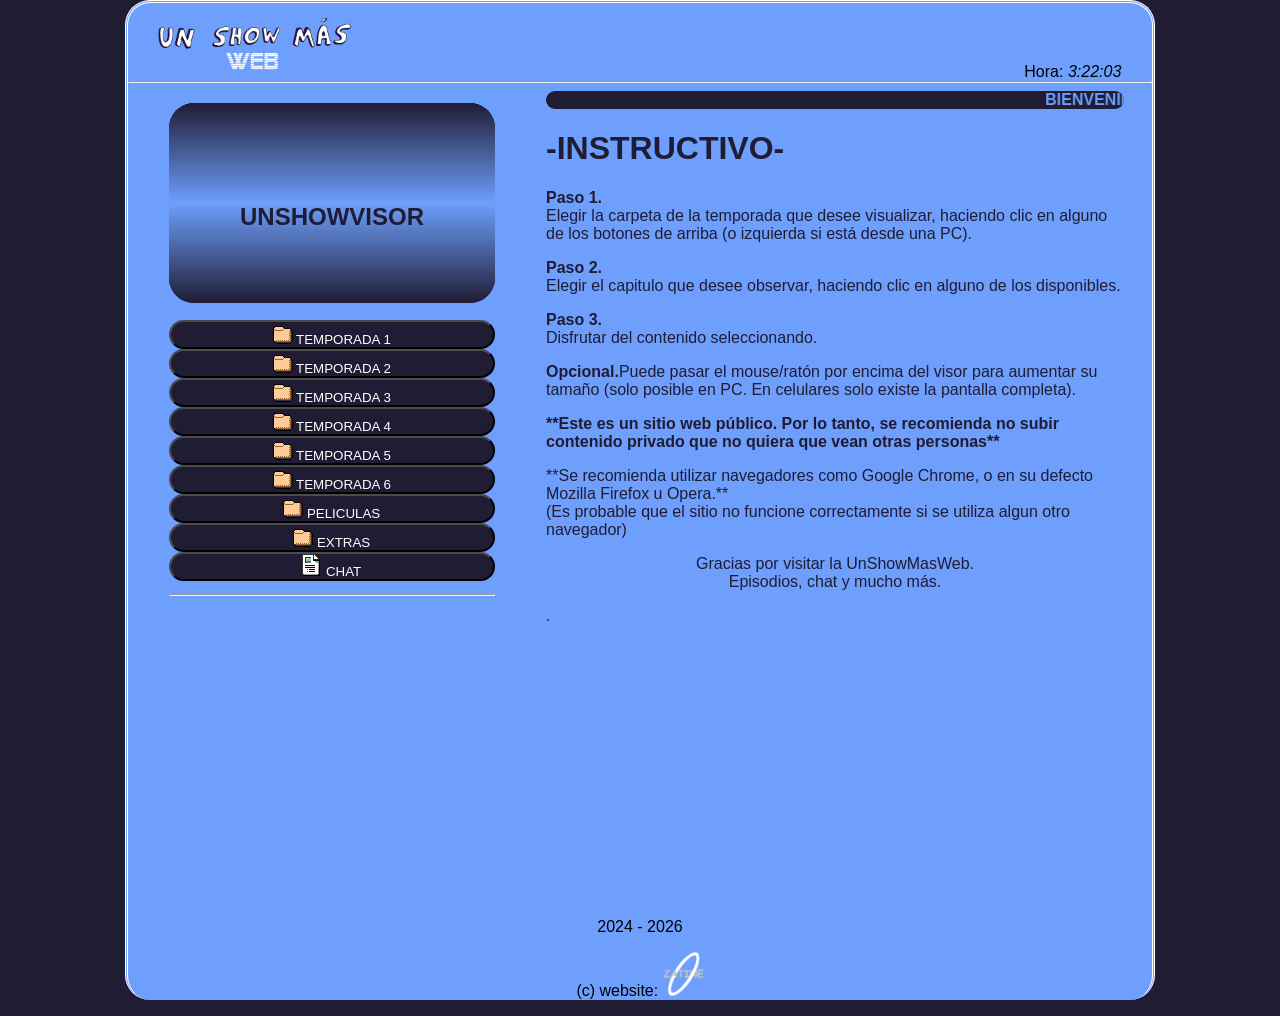
<file: index.html>
<!DOCTYPE html>
<html>
<head>
<meta charset="UTF-8">
<title>Un Show Mas Web - Episodios de la serie Un Show Mas - Web USM</title>
<link rel="shortcut icon" href="titulazo.png">
<link rel="stylesheet" type="text/css" href="style.css">

<meta name="author" content="Johan Gzz">
<meta name="description" content="Capitulos, episodios, videos, y más contenido de Un Show mas para ti.">
<meta name="viewport" content="width=device-width, initial-scale=1.0, maximum-scale=1.0, user-scalable=no">


</head>
<body class="cuerpo">
<div align="left" style="padding-left:3%;"><h1><img class="tituloprincipalh1" src="titulazo.png" title="Un Show Mas Web" alt="UnShowMasWeb"></h1></div>
<div align="right" style="padding-right:3%; margin-top:-3.1%;">Hora: <i id="reloj"></i></div>

<script type="text/javascript">
function startTime(){
today=new Date();
h=today.getHours();
m=today.getMinutes();
s=today.getSeconds();
m=checkTime(m);
s=checkTime(s);
document.getElementById('reloj').innerHTML=h+":"+m+":"+s;
t=setTimeout('startTime()',500);}
function checkTime(i)
{if (i<10) {i="0" + i;}return i;}
window.onload=function(){startTime();}
</script>

<hr/>


<div class="izquierdita">
<iframe id="miIframe" src="visor_texto.html" name="visor" class="visorazo" allowfullscreen>Tu navegador no soporta este contenido</iframe>
<nav>
<a class="botonesparaelegirelcontenidoaver" href="temps/temporada1.html" target="iframelista"><button style="margin-top:13px;" class="estilodelosbotonesparaelegirelcontenidoaver"><img src="fld.gif"> TEMPORADA 1</button></a>
<a class="botonesparaelegirelcontenidoaver" href="temps/temporada2.html" target="iframelista"><button class="estilodelosbotonesparaelegirelcontenidoaver"><img src="fld.gif"> TEMPORADA 2</button></a>
<a class="botonesparaelegirelcontenidoaver" href="temps/temporada3.html" target="iframelista"><button class="estilodelosbotonesparaelegirelcontenidoaver"><img src="fld.gif"> TEMPORADA 3</button></a>
<a class="botonesparaelegirelcontenidoaver" href="temps/temporada4.html" target="iframelista"><button class="estilodelosbotonesparaelegirelcontenidoaver"><img src="fld.gif"> TEMPORADA 4</button></a>
<a class="botonesparaelegirelcontenidoaver" href="temps/temporada5.html" target="iframelista"><button class="estilodelosbotonesparaelegirelcontenidoaver"><img src="fld.gif"> TEMPORADA 5</button></a>
<a class="botonesparaelegirelcontenidoaver" href="temps/temporada6.html" target="iframelista"><button class="estilodelosbotonesparaelegirelcontenidoaver"><img src="fld.gif"> TEMPORADA 6</button></a>
<a class="botonesparaelegirelcontenidoaver" href="temps/pelis.html" target="iframelista"><button class="estilodelosbotonesparaelegirelcontenidoaver"><img src="fld.gif"> PELICULAS</button></a>
<a class="botonesparaelegirelcontenidoaver" href="temps/musifondo.html" target="iframelista"><button class="estilodelosbotonesparaelegirelcontenidoaver"><img src="fld.gif"> EXTRAS</button></a>
<a class="botonesparaelegirelcontenidoaver" href="https://unshowmas.chatango.com/" target="iframelista"><button style="margin-bottom:13px;" class="estilodelosbotonesparaelegirelcontenidoaver"><img src="txt.gif"> CHAT</button></a>
</nav>
<hr>
</div>


<script>
        // Función para obtener parámetros de la URL
        function getParameterByName(name, url = window.location.href) {
            name = name.replace(/[\[\]]/g, '\\$&');
            let regex = new RegExp('[?&]' + name + '(=([^&#]*)|&|#|$)');
            let results = regex.exec(url);
            if (!results) return null;
            if (!results[2]) return '';
            return decodeURIComponent(results[2].replace(/\+/g, ' '));
        }

        // Obtener el parámetro "iframeUrl" de la URL
        let iframeUrl = getParameterByName('iframeUrl');

        // Si el parámetro existe, cambiar la URL del iframe
        if (iframeUrl) {
            document.getElementById('miIframe').src = iframeUrl;
        }
    </script>



<div class="derechita">
<iframe name="iframelista" class="iframequemuestralalista" src="instructivo.html"></iframe>
</div>

<p class="parrafoparaqueseacomodeelborde">2024 - <script>document.write(new Date().getFullYear())</script></p>
<p>(c) website: <img src="ovalozatine.png" width="4%"></p>
<script id="cid0020000371534469473" data-cfasync="false" async src="//st.chatango.com/js/gz/emb.js" style="width: 300px;height: 400px;">{"handle":"zatineorg","arch":"js","styles":{"a":"ff0000","b":100,"c":"ffffff","d":"ffffff","g":"0000ff","k":"ff0000","l":"ff0000","m":"ff0000","p":"10","q":"ff0000","r":100,"pos":"br","cv":1,"cvbg":"ff0000","cvw":300,"cvh":30,"sbc":"ff0000","surl":0,"ticker":1,"fwtickm":1}}</script>
</body>
</html>
</file>
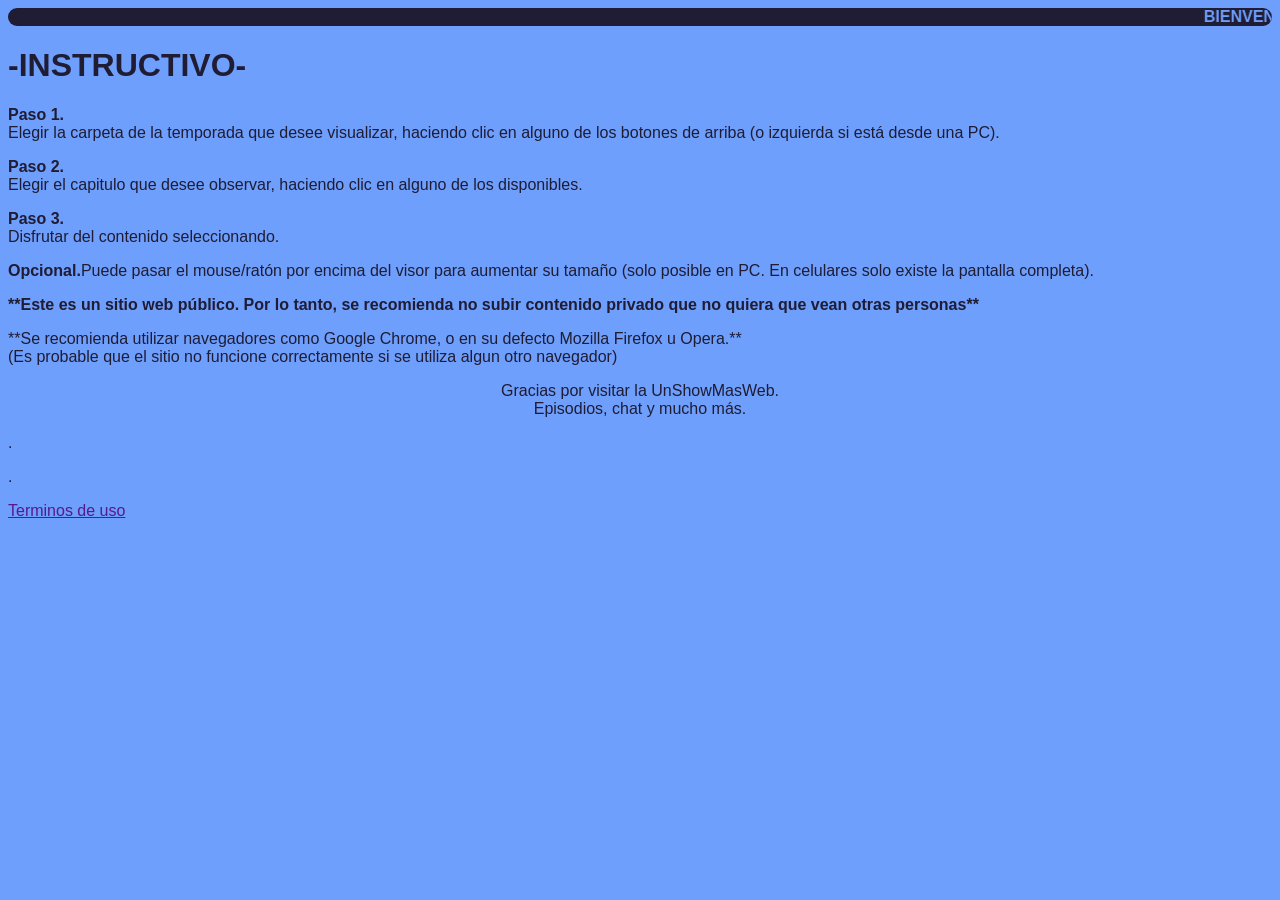
<file: instructivo.html>
<html>
<head>
</head>
<body style="background-color:#6e9ffc; font-family:arial; color:#1f1c34;">
<marquee bgcolor="#1f1c34" style="color:#6e9ffc; border-radius:25px;"><b>BIENVENIDO A LA WEB DE LA SERIE UN SHOW MAS</b></marquee>
<h1>-INSTRUCTIVO-</h1>


<p><b>Paso 1.</b><br>Elegir la carpeta de la temporada que desee visualizar, haciendo clic en alguno de los botones de arriba (o izquierda si está desde una PC).</p>
<p><b>Paso 2.</b><br>Elegir el capitulo que desee observar, haciendo clic en alguno de los disponibles.</p>
<p><b>Paso 3.</b><br>Disfrutar del contenido seleccionando.</p>
<p><b>Opcional.</b>Puede pasar el mouse/ratón por encima del visor para aumentar su tamaño (solo posible en PC. En celulares solo existe la pantalla completa).</p>

<p><b>**Este es un sitio web público. Por lo tanto, se recomienda no subir contenido privado que no quiera que vean otras personas**</b></p>
<p>**Se recomienda utilizar navegadores como Google Chrome, o en su defecto Mozilla Firefox u Opera.**<br>(Es probable que el sitio no funcione correctamente si se utiliza algun otro navegador)</p>
<center>
<p>Gracias por visitar la UnShowMasWeb.<br>Episodios, chat y mucho más.</p>
</center>
<p>.</p>
<p>.</p>
<p><a href="">Terminos de uso</a></p>
</body>
</html>
</file>
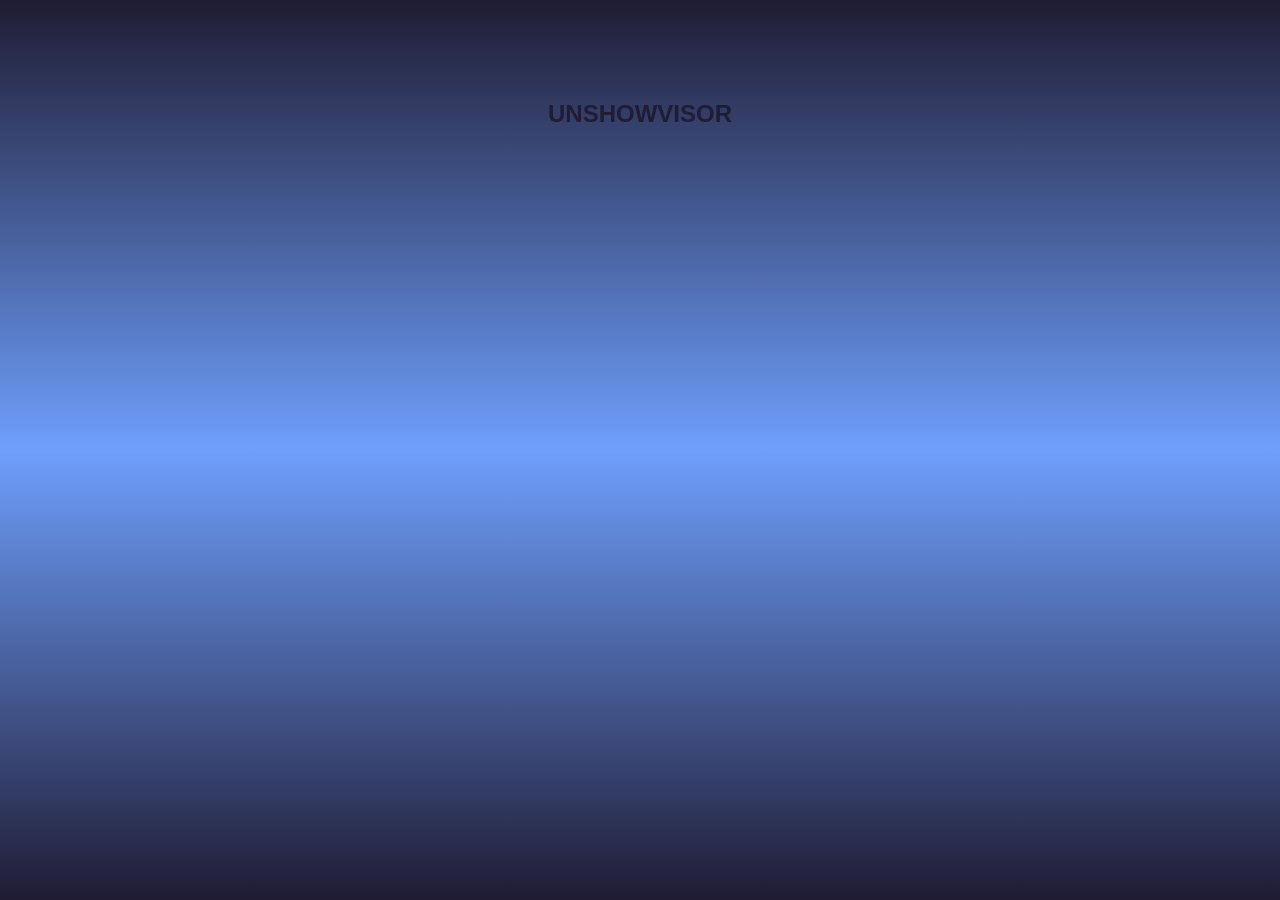
<file: visor_texto.html>
<html>
<head>
<style>
.divultimo + div{
visibility:hidden;
}

body{
background-image: linear-gradient(to bottom, #1F1C34, #6E9FFC, #1F1C34);

}
</style>
</head>
<body style="color:#1F1C34; font-family:arial; background-color:black;">
<center>
<br>
<br>
<br>
<br>
<h2>UNSHOWVISOR</h2>
</center>

<!-- div paraquitar la publici de 00 -->
<div class="divultimo"></div>
</body>
</html>
</file>
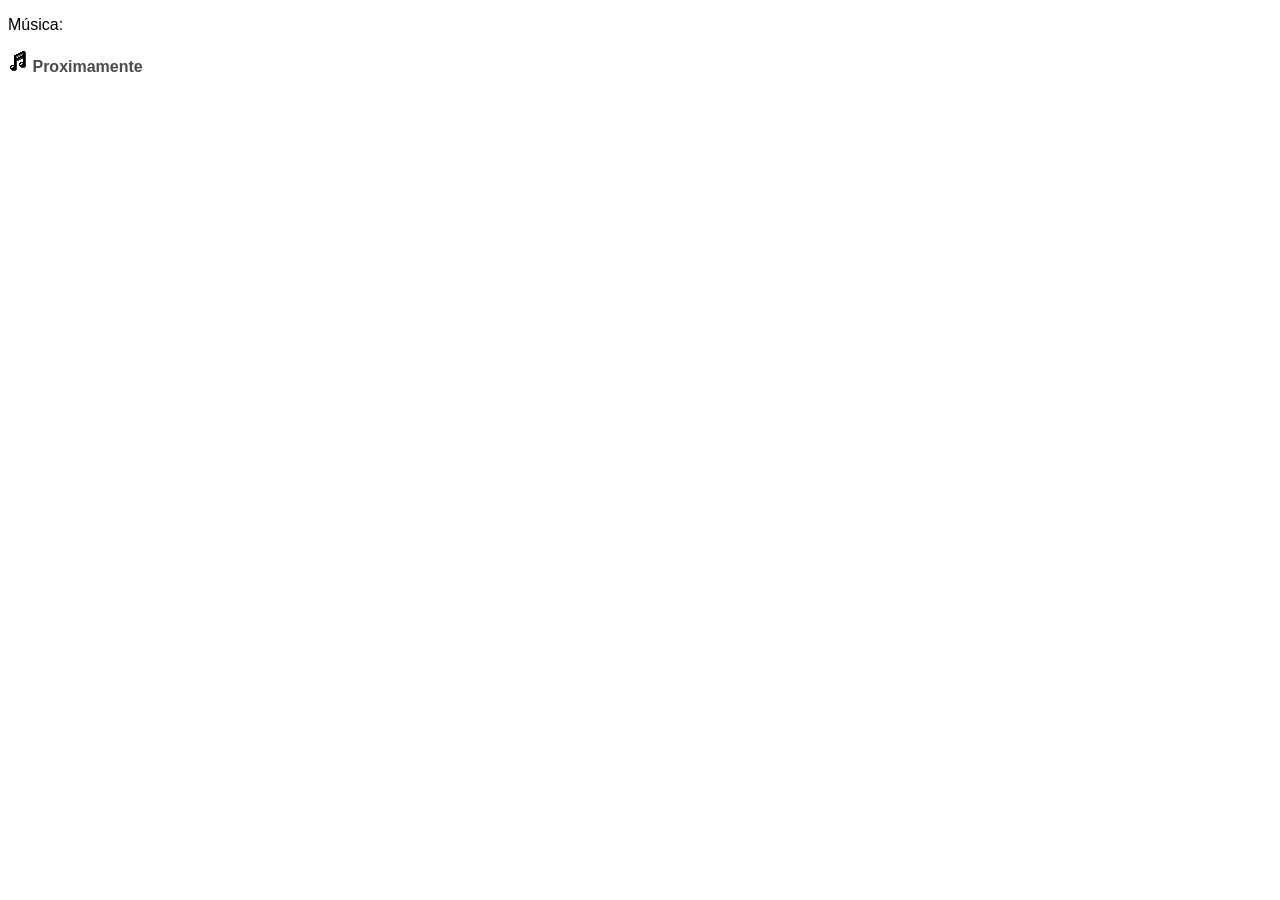
<file: temps/musifondo.html>
<!DOCTYPE html>
<html>
<head>
<meta charset="UTF-8">
<title>musifondo</title>
<link rel="shortcut icon" href="">
<link rel="stylesheet" type="text/css" href="../stylelista.css">

<meta name="robots" content="noindex">
<meta name="author" content="Johan Daniel González Fuentes">
<meta name="description" content="Contenedor de videos al por mayor">
<meta name="viewport" content="width=device-width, initial-scale=1.0, maximum-scale=1.0, user-scalable=no">

<style>

</style>

</head>
<body>

<audio src="../sound_1.mp3" autoplay></audio>

<p>Música:</p>
<p><img src="../aud.gif"> <a class="linksdelaslistas" href="" target="visor">Proximamente</a></p>




<!-- div paraquitar la publici de 00 -->
<div class="divultimo"></div>
</body>
</html>
</file>
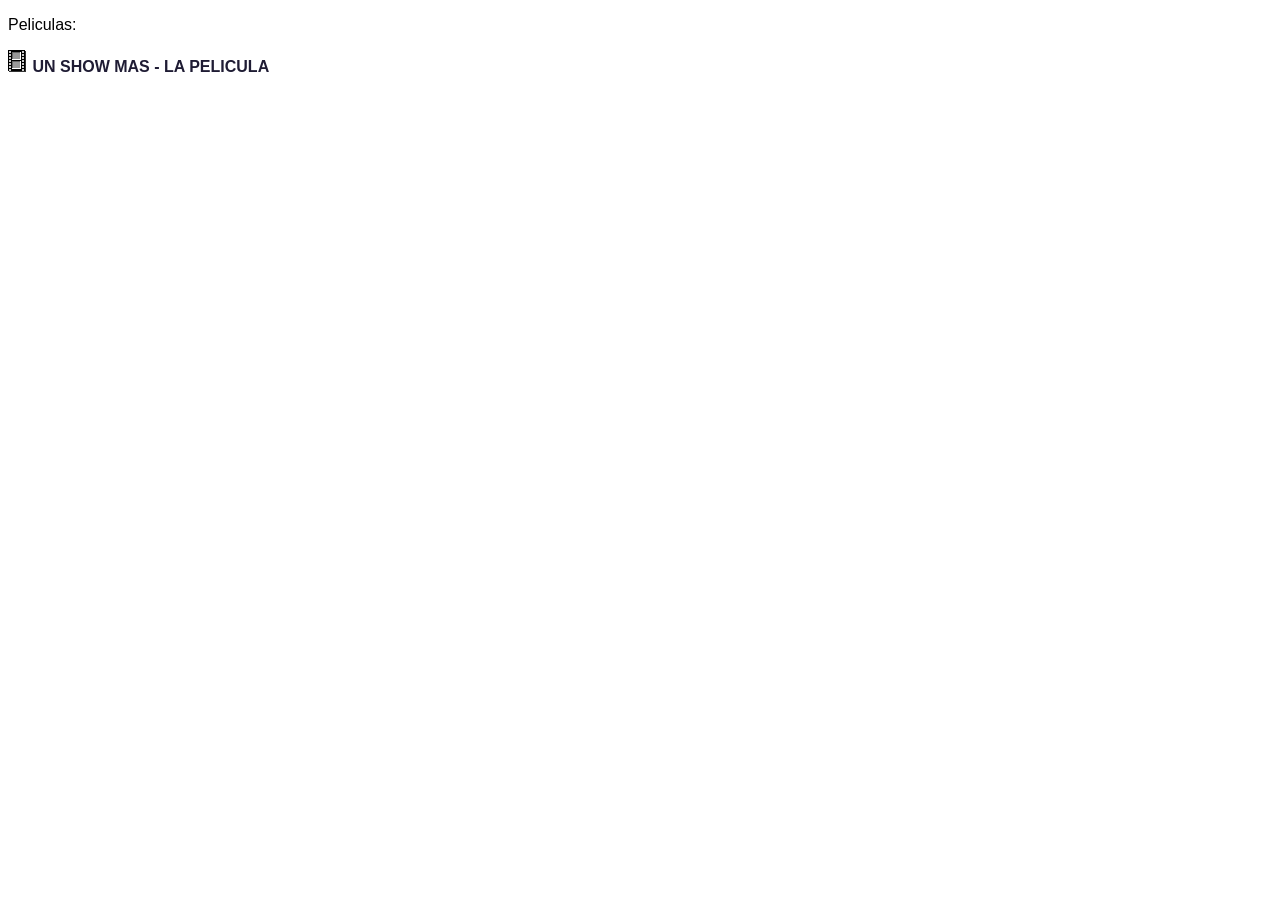
<file: temps/pelis.html>
<!DOCTYPE html>
<html>
<head>
<meta charset="UTF-8">
<title>temporada</title>
<link rel="shortcut icon" href="">
<link rel="stylesheet" type="text/css" href="../stylelista.css">

<meta name="robots" content="noindex">
<meta name="author" content="Johan Gzz">
<meta name="description" content="Contenedor de videos al por mayor">
<meta name="viewport" content="width=device-width, initial-scale=1.0, maximum-scale=1.0, user-scalable=no">

<style>

</style>

</head>
<body>

<audio src="../sound_1.mp3" autoplay></audio>

<p>Peliculas:</p>
<p><img src="vid.gif"> <a class="linksdelaslistas" href="https://archive.org/download/un-show-mas-la-pelicula_202506/Un%20Show%20Ma%CC%81s%20La%20Peli%CC%81cula.mp4" target="visor">UN SHOW MAS - LA PELICULA</a></p>





<!-- div paraquitar la publici de 00 -->
<div class="divultimo"></div>
</body>
</html>
</file>
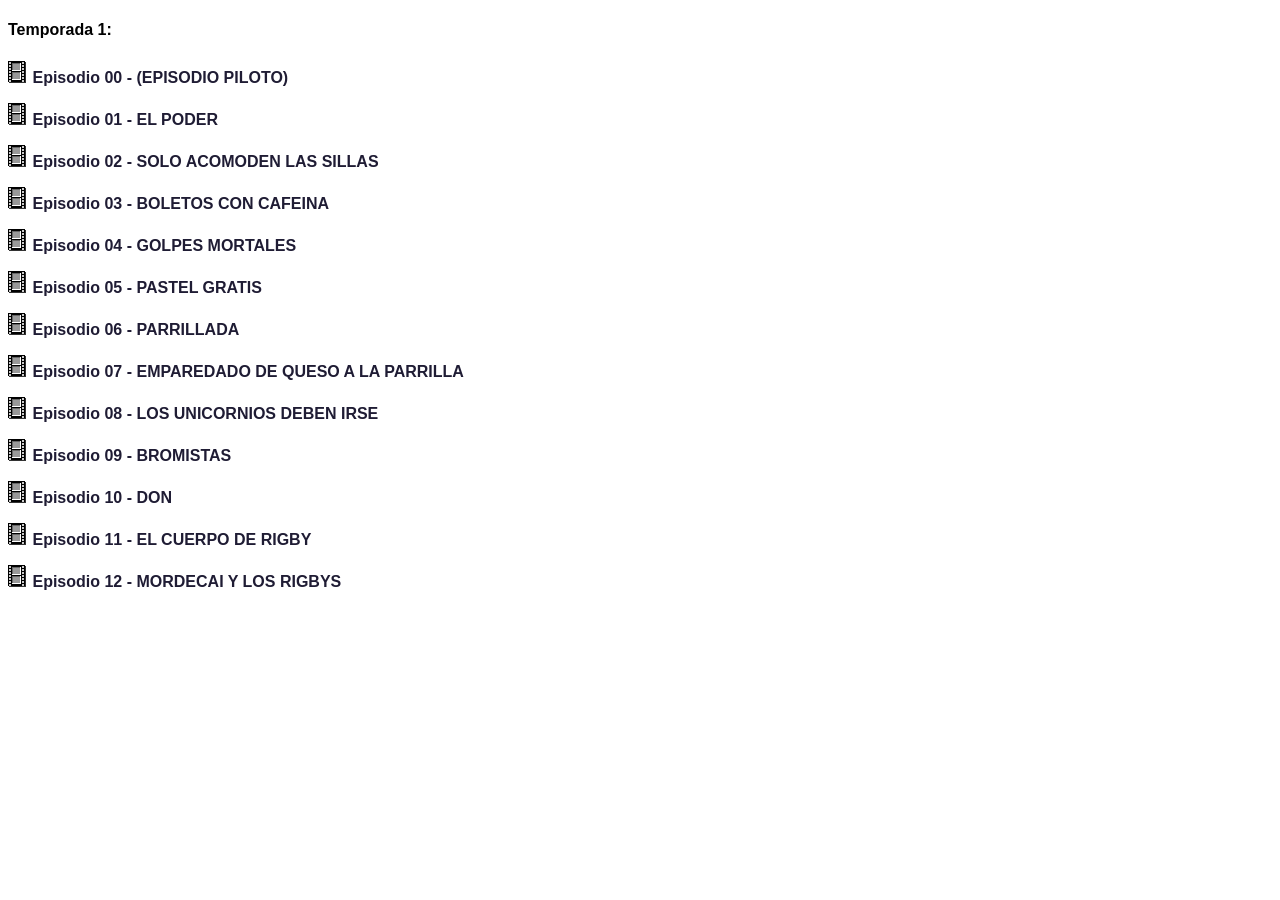
<file: temps/temporada1.html>
<!DOCTYPE html>
<html>
<head>
<meta charset="UTF-8">
<title>temporada</title>
<link rel="shortcut icon" href="">
<link rel="stylesheet" type="text/css" href="../stylelista.css">

<meta name="robots" content="noindex">
<meta name="author" content="Johan Gzz">
<meta name="description" content="Contenedor de videos al por mayor">
<meta name="viewport" content="width=device-width, initial-scale=1.0, maximum-scale=1.0, user-scalable=no">

<style>

</style>

</head>
<body>

<audio src="../sound_1.mp3" autoplay></audio>

<h4>Temporada 1:</h4>
<p><img src="vid.gif"> <a class="linksdelaslistas" href="https://archive.org/download/1x-10-don-jing-king.mkv_202506/1x00%20-%20El%20Piloto%20-%20JingKing.mkv.mp4" target="visor">Episodio 00 - (EPISODIO PILOTO)</a></p>
<p><img src="vid.gif"> <a class="linksdelaslistas" href="https://archive.org/download/1x-10-don-jing-king.mkv_202506/1x01%20-%20El%20Poder%20-%20JingKing.mkv.mp4" target="visor">Episodio 01 - EL PODER</a></p>
<p><img src="vid.gif"> <a class="linksdelaslistas" href="https://archive.org/download/1x-10-don-jing-king.mkv_202506/1x02%20-%20Solo%20Acomoden%20Las%20Sillas%20-%20JingKing.mkv.mp4" target="visor">Episodio 02 - SOLO ACOMODEN LAS SILLAS</a></p>
<p><img src="vid.gif"> <a class="linksdelaslistas" href="https://archive.org/download/1x-10-don-jing-king.mkv_202506/1x03%20-%20Boletos%20Con%20Cafei%CC%81na%20-%20JingKing.mkv.mp4" target="visor">Episodio 03 - BOLETOS CON CAFEINA</a></p>
<p><img src="vid.gif"> <a class="linksdelaslistas" href="https://archive.org/download/1x-10-don-jing-king.mkv_202506/1x04%20-%20Golpes%20Mortales%20-%20JingKing.mkv.mp4" target="visor">Episodio 04 - GOLPES MORTALES</a></p>
<p><img src="vid.gif"> <a class="linksdelaslistas" href="https://archive.org/download/1x-10-don-jing-king.mkv_202506/1x05%20-%20Pastel%20Gratis%20-%20JingKing.mkv.mp4" target="visor">Episodio 05 - PASTEL GRATIS</a></p>
<p><img src="vid.gif"> <a class="linksdelaslistas" href="https://archive.org/download/1x-10-don-jing-king.mkv_202506/1x06%20-%20Parrillada%20-%20JingKing.mkv.mp4" target="visor">Episodio 06 - PARRILLADA</a></p>
<p><img src="vid.gif"> <a class="linksdelaslistas" href="https://archive.org/download/1x-10-don-jing-king.mkv_202506/1x07%20-%20Emparedado%20De%20Queso%20A%20La%20Parrilla%20-%20JingKing.mkv.mp4" target="visor">Episodio 07 - EMPAREDADO DE QUESO A LA PARRILLA</a></p>
<p><img src="vid.gif"> <a class="linksdelaslistas" href="https://archive.org/download/1x-10-don-jing-king.mkv_202506/1x08%20-%20Los%20Unicornios%20Deben%20Irse%20-%20JingKing.mkv.mp4" target="visor">Episodio 08 - LOS UNICORNIOS DEBEN IRSE</a></p>
<p><img src="vid.gif"> <a class="linksdelaslistas" href="https://archive.org/download/1x-10-don-jing-king.mkv_202506/1x09%20-%20Bromistas%20-%20JingKing.mkv.mp4" target="visor">Episodio 09 - BROMISTAS</a></p>
<p><img src="vid.gif"> <a class="linksdelaslistas" href="https://archive.org/download/1x-10-don-jing-king.mkv_202506/1x10%20-%20Don%20-%20JingKing.mkv.mp4" target="visor">Episodio 10 - DON</a></p>
<p><img src="vid.gif"> <a class="linksdelaslistas" href="https://archive.org/download/1x-10-don-jing-king.mkv_202506/1x11%20-%20El%20Cuerpo%20De%20Rigby%20-%20JingKing.mkv.mp4" target="visor">Episodio 11 - EL CUERPO DE RIGBY</a></p>
<p><img src="vid.gif"> <a class="linksdelaslistas" href="https://archive.org/download/1x-10-don-jing-king.mkv_202506/1x12%20-%20Mordecai%20Y%20Los%20Rigbys%20-%20JingKing.mkv.mp4" target="visor">Episodio 12 - MORDECAI Y LOS RIGBYS</a></p>




<!-- div paraquitar la publici de 00 -->
<div class="divultimo"></div>
</body>
</html>
</file>
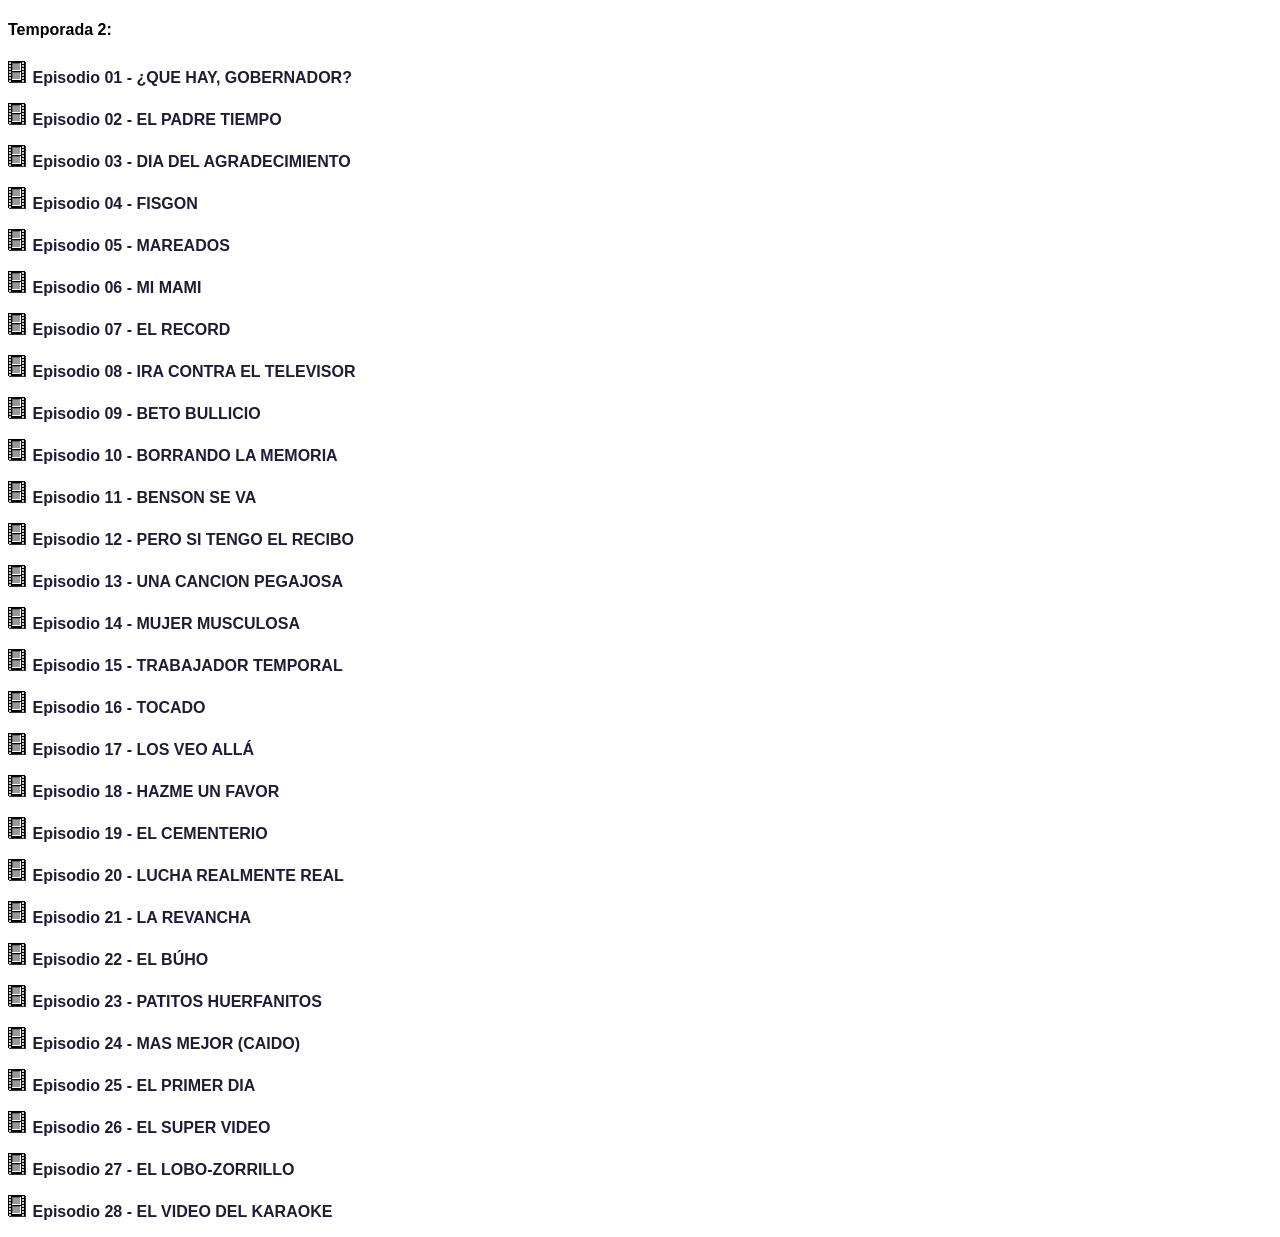
<file: temps/temporada2.html>
<!DOCTYPE html>
<html>
<head>
<meta charset="UTF-8">
<title>temporada</title>
<link rel="shortcut icon" href="">
<link rel="stylesheet" type="text/css" href="../stylelista.css">

<meta name="robots" content="noindex">
<meta name="author" content="Johan Gzz">
<meta name="description" content="Contenedor de videos al por mayor">
<meta name="viewport" content="width=device-width, initial-scale=1.0, maximum-scale=1.0, user-scalable=no">

<style>

</style>

</head>
<body>

<audio src="../sound_1.mp3" autoplay></audio>

<h4>Temporada 2:</h4>
<p><img src="vid.gif"> <a class="linksdelaslistas" href="https://archive.org/download/2x-21-jing-king_202506/2x01%20-%20JingKing.mp4" target="visor">Episodio 01 - ¿QUE HAY, GOBERNADOR?</a></p>
<p><img src="vid.gif"> <a class="linksdelaslistas" href="https://archive.org/download/2x-21-jing-king_202506/2x02%20-%20JingKing.mp4" target="visor">Episodio 02 - EL PADRE TIEMPO</a></p>
<p><img src="vid.gif"> <a class="linksdelaslistas" href="https://archive.org/download/2x-21-jing-king_202506/2x03%20-%20JingKing.mp4" target="visor">Episodio 03 - DIA DEL AGRADECIMIENTO</a></p>
<p><img src="vid.gif"> <a class="linksdelaslistas" href="https://archive.org/download/2x-21-jing-king_202506/2x04%20-%20JingKing.mp4" target="visor">Episodio 04 - FISGON</a></p>
<p><img src="vid.gif"> <a class="linksdelaslistas" href="https://archive.org/download/2x-21-jing-king_202506/2x05%20-%20JingKing.mp4" target="visor">Episodio 05 - MAREADOS</a></p>
<p><img src="vid.gif"> <a class="linksdelaslistas" href="https://archive.org/download/2x-21-jing-king_202506/2x06%20-%20JingKing.mp4" target="visor">Episodio 06 - MI MAMI</a></p>
<p><img src="vid.gif"> <a class="linksdelaslistas" href="https://archive.org/download/2x-21-jing-king_202506/2x07%20-%20JingKing.mp4" target="visor">Episodio 07 - EL RECORD</a></p>
<p><img src="vid.gif"> <a class="linksdelaslistas" href="https://archive.org/download/2x-21-jing-king_202506/2x08%20-%20JingKing.mp4" target="visor">Episodio 08 - IRA CONTRA EL TELEVISOR</a></p>
<p><img src="vid.gif"> <a class="linksdelaslistas" href="https://archive.org/download/2x-21-jing-king_202506/2x09%20-%20JingKing.mp4" target="visor">Episodio 09 - BETO BULLICIO</a></p>
<p><img src="vid.gif"> <a class="linksdelaslistas" href="https://archive.org/download/2x-21-jing-king_202506/2x10%20-%20JingKing.mp4" target="visor">Episodio 10 - BORRANDO LA MEMORIA</a></p>
<p><img src="vid.gif"> <a class="linksdelaslistas" href="https://archive.org/download/2x-21-jing-king_202506/2x11%20-%20JingKing.mp4" target="visor">Episodio 11 - BENSON SE VA</a></p>
<p><img src="vid.gif"> <a class="linksdelaslistas" href="https://archive.org/download/2x-21-jing-king_202506/2x12%20-%20JingKing.mp4" target="visor">Episodio 12 - PERO SI TENGO EL RECIBO</a></p>
<p><img src="vid.gif"> <a class="linksdelaslistas" href="https://archive.org/download/2x-21-jing-king_202506/2x13%20-%20JingKing.mp4" target="visor">Episodio 13 - UNA CANCION PEGAJOSA</a></p>
<p><img src="vid.gif"> <a class="linksdelaslistas" href="https://archive.org/download/2x-21-jing-king_202506/2x14%20-%20JingKing.mp4" target="visor">Episodio 14 - MUJER MUSCULOSA</a></p>
<p><img src="vid.gif"> <a class="linksdelaslistas" href="https://archive.org/download/2x-21-jing-king_202506/2x15%20-%20JingKing.mp4" target="visor">Episodio 15 - TRABAJADOR TEMPORAL</a></p>
<p><img src="vid.gif"> <a class="linksdelaslistas" href="https://archive.org/download/2x-21-jing-king_202506/2x16%20-%20JingKing.mp4" target="visor">Episodio 16 - TOCADO</a></p>
<p><img src="vid.gif"> <a class="linksdelaslistas" href="https://archive.org/download/2x-21-jing-king_202506/2x17%20-%20JingKing.mp4" target="visor">Episodio 17 - LOS VEO ALLÁ</a></p>
<p><img src="vid.gif"> <a class="linksdelaslistas" href="https://archive.org/download/2x-21-jing-king_202506/2x18%20-%20JingKing.mp4" target="visor">Episodio 18 - HAZME UN FAVOR</a></p>
<p><img src="vid.gif"> <a class="linksdelaslistas" href="https://archive.org/download/2x-21-jing-king_202506/2x19%20-%20JingKing.mp4" target="visor">Episodio 19 - EL CEMENTERIO</a></p>
<p><img src="vid.gif"> <a class="linksdelaslistas" href="https://archive.org/download/2x-21-jing-king_202506/2x20%20-%20JingKing.mp4" target="visor">Episodio 20 - LUCHA REALMENTE REAL</a></p>
<p><img src="vid.gif"> <a class="linksdelaslistas" href="https://archive.org/download/2x-21-jing-king_202506/2x21%20-%20JingKing.mp4" target="visor">Episodio 21 - LA REVANCHA</a></p>
<p><img src="vid.gif"> <a class="linksdelaslistas" href="https://archive.org/download/2x-21-jing-king_202506/2x22%20-%20JingKing.mp4" target="visor">Episodio 22 - EL BÚHO</a></p>
<p><img src="vid.gif"> <a class="linksdelaslistas" href="https://archive.org/download/2x-21-jing-king_202506/2x23%20-%20JingKing.mp4" target="visor">Episodio 23 - PATITOS HUERFANITOS</a></p>
<p><img src="vid.gif"> <a class="linksdelaslistas" " target="visor">Episodio 24 - MAS MEJOR (CAIDO)</a></p>
<p><img src="vid.gif"> <a class="linksdelaslistas" href="https://archive.org/download/2x-21-jing-king_202506/2x25%20-%20JingKing.mp4" target="visor">Episodio 25 - EL PRIMER DIA</a></p>
<p><img src="vid.gif"> <a class="linksdelaslistas" href="https://archive.org/download/2x-21-jing-king_202506/2x26%20-%20JingKing.mp4" target="visor">Episodio 26 - EL SUPER VIDEO</a></p>
<p><img src="vid.gif"> <a class="linksdelaslistas" href="https://archive.org/download/2x-21-jing-king_202506/2x27%20-%20JingKing.mp4" target="visor">Episodio 27 - EL LOBO-ZORRILLO</a></p>
<p><img src="vid.gif"> <a class="linksdelaslistas" href="https://archive.org/download/2x-21-jing-king_202506/2x28%20-%20JingKing.mp4" target="visor">Episodio 28 - EL VIDEO DEL KARAOKE</a></p>





<!-- div paraquitar la publici de 00 -->
<div class="divultimo"></div>
</body>
</html>
</file>
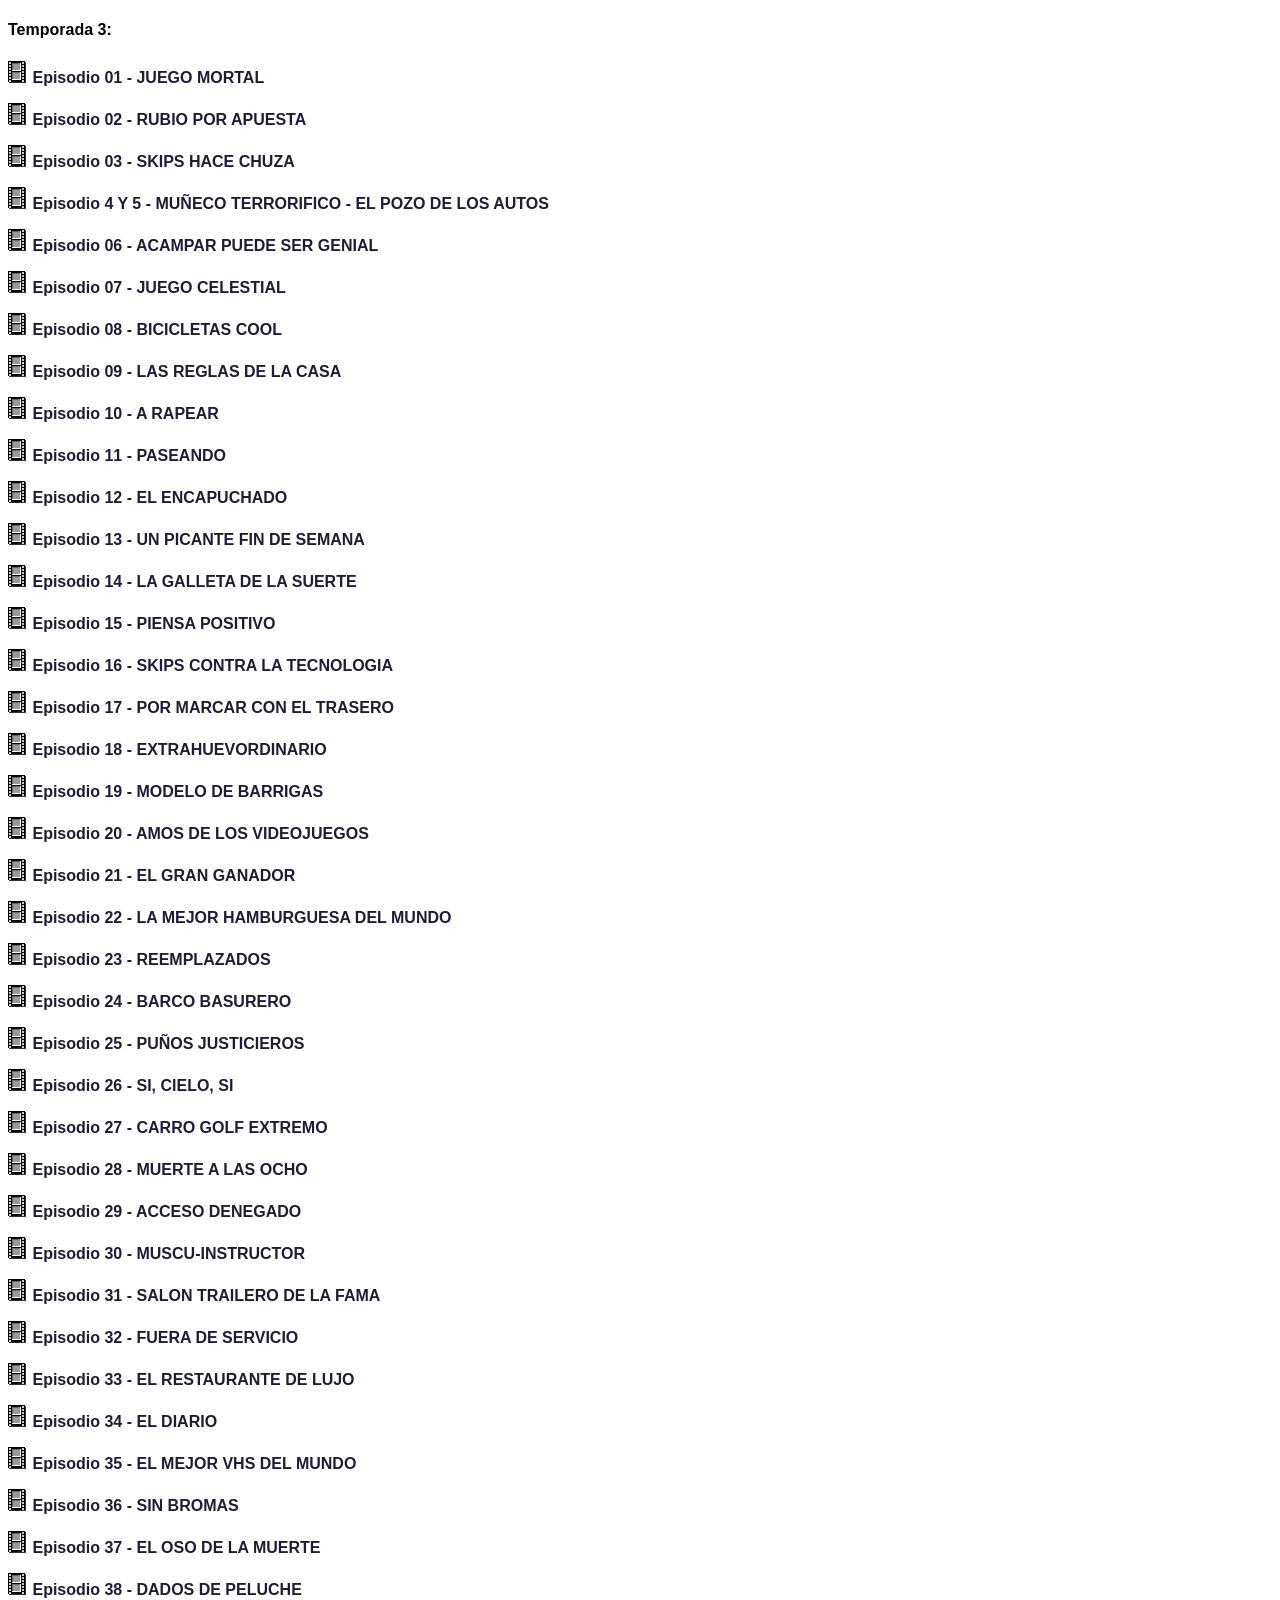
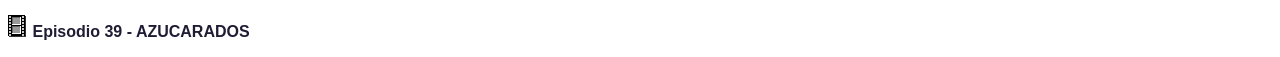
<file: temps/temporada3.html>
<!DOCTYPE html>
<html>
<head>
<meta charset="UTF-8">
<title>temporada</title>
<link rel="shortcut icon" href="">
<link rel="stylesheet" type="text/css" href="../stylelista.css">

<meta name="robots" content="noindex">
<meta name="author" content="Johan Gzz">
<meta name="description" content="Contenedor de videos al por mayor">
<meta name="viewport" content="width=device-width, initial-scale=1.0, maximum-scale=1.0, user-scalable=no">

<style>

</style>

</head>
<body>

<audio src="../sound_1.mp3" autoplay></audio>

<h4>Temporada 3:</h4>
<p><img src="vid.gif"> <a class="linksdelaslistas" href="https://archive.org/download/3x-04-05-jing-king_202506/3x01%20-%20JingKing.mp4" target="visor">Episodio 01 - JUEGO MORTAL</a></p>
<p><img src="vid.gif"> <a class="linksdelaslistas" href="https://archive.org/download/3x-04-05-jing-king_202506/3x02%20-%20JingKing.mp4" target="visor">Episodio 02 - RUBIO POR APUESTA</a></p>
<p><img src="vid.gif"> <a class="linksdelaslistas" href="https://archive.org/download/3x-04-05-jing-king_202506/3x03%20-%20JingKing.mp4" target="visor">Episodio 03 - SKIPS HACE CHUZA</a></p>
<p><img src="vid.gif"> <a class="linksdelaslistas" href="https://archive.org/download/3x-04-05-jing-king_202506/3x04%20-%2005%20-%20JingKing.mp4" target="visor">Episodio 4 Y 5 - MUÑECO TERRORIFICO - EL POZO DE LOS AUTOS</a></p>
<p><img src="vid.gif"> <a class="linksdelaslistas" href="https://archive.org/download/3x-04-05-jing-king_202506/3x06%20-%20JingKing.mp4" target="visor">Episodio 06 - ACAMPAR PUEDE SER GENIAL</a></p>
<p><img src="vid.gif"> <a class="linksdelaslistas" href="https://archive.org/download/3x-04-05-jing-king_202506/3x07%20-%20JingKing.mp4" target="visor">Episodio 07 - JUEGO CELESTIAL</a></p>
<p><img src="vid.gif"> <a class="linksdelaslistas" href="https://archive.org/download/3x-04-05-jing-king_202506/3x08%20-%20JingKing.mp4" target="visor">Episodio 08 - BICICLETAS COOL</a></p>
<p><img src="vid.gif"> <a class="linksdelaslistas" href="https://archive.org/download/3x-04-05-jing-king_202506/3x09%20-%20JingKing.mp4" target="visor">Episodio 09 - LAS REGLAS DE LA CASA</a></p>
<p><img src="vid.gif"> <a class="linksdelaslistas" href="https://archive.org/download/3x-04-05-jing-king_202506/3x10%20-%20JingKing.mp4" target="visor">Episodio 10 - A RAPEAR</a></p>
<p><img src="vid.gif"> <a class="linksdelaslistas" href="https://archive.org/download/3x-04-05-jing-king_202506/3x11%20-%20JingKing.mp4" target="visor">Episodio 11 - PASEANDO</a></p>
<p><img src="vid.gif"> <a class="linksdelaslistas" href="https://archive.org/download/3x-04-05-jing-king_202506/3x12%20-%20JingKing.mp4" target="visor">Episodio 12 - EL ENCAPUCHADO</a></p>
<p><img src="vid.gif"> <a class="linksdelaslistas" href="https://archive.org/download/3x-04-05-jing-king_202506/3x13%20-%20JingKing.mp4" target="visor">Episodio 13 - UN PICANTE FIN DE SEMANA</a></p>
<p><img src="vid.gif"> <a class="linksdelaslistas" href="https://archive.org/download/3x-04-05-jing-king_202506/3x14%20-%20JingKing.mp4" target="visor">Episodio 14 - LA GALLETA DE LA SUERTE</a></p>
<p><img src="vid.gif"> <a class="linksdelaslistas" href="https://archive.org/download/3x-04-05-jing-king_202506/3x15%20-%20JingKing.mp4" target="visor">Episodio 15 - PIENSA POSITIVO</a></p>
<p><img src="vid.gif"> <a class="linksdelaslistas" href="https://archive.org/download/3x-04-05-jing-king_202506/3x16%20-%20JingKing.mp4" target="visor">Episodio 16 - SKIPS CONTRA LA TECNOLOGIA</a></p>
<p><img src="vid.gif"> <a class="linksdelaslistas" href="https://archive.org/download/3x-04-05-jing-king_202506/3x17%20-%20JingKing.mp4" target="visor">Episodio 17 - POR MARCAR CON EL TRASERO</a></p>
<p><img src="vid.gif"> <a class="linksdelaslistas" href="https://archive.org/download/3x-04-05-jing-king_202506/3x18%20-%20JingKing.mp4" target="visor">Episodio 18 - EXTRAHUEVORDINARIO</a></p>
<p><img src="vid.gif"> <a class="linksdelaslistas" href="https://archive.org/download/3x-04-05-jing-king_202506/3x19%20-%20JingKing.mp4" target="visor">Episodio 19 - MODELO DE BARRIGAS</a></p>
<p><img src="vid.gif"> <a class="linksdelaslistas" href="https://archive.org/download/3x-04-05-jing-king_202506/3x20%20-%20JingKing.mp4" target="visor">Episodio 20 - AMOS DE LOS VIDEOJUEGOS</a></p>
<p><img src="vid.gif"> <a class="linksdelaslistas" href="https://archive.org/download/3x-04-05-jing-king_202506/3x21%20-%20JingKing.mp4" target="visor">Episodio 21 - EL GRAN GANADOR</a></p>
<p><img src="vid.gif"> <a class="linksdelaslistas" href="https://archive.org/download/3x-04-05-jing-king_202506/3x22%20-%20JingKing.mp4" target="visor">Episodio 22 - LA MEJOR HAMBURGUESA DEL MUNDO</a></p>
<p><img src="vid.gif"> <a class="linksdelaslistas" href="https://archive.org/download/3x-04-05-jing-king_202506/3x23%20-%20JingKing.mp4" target="visor">Episodio 23 - REEMPLAZADOS</a></p>
<p><img src="vid.gif"> <a class="linksdelaslistas" href="https://archive.org/download/3x-04-05-jing-king_202506/3x24%20-%20JingKing.mp4" target="visor">Episodio 24 - BARCO BASURERO</a></p>
<p><img src="vid.gif"> <a class="linksdelaslistas" href="https://archive.org/download/3x-04-05-jing-king_202506/3x25%20-%20JingKing.mp4" target="visor">Episodio 25 - PUÑOS JUSTICIEROS</a></p>
<p><img src="vid.gif"> <a class="linksdelaslistas" href="https://archive.org/download/3x-04-05-jing-king_202506/3x26%20-%20JingKing.mp4" target="visor">Episodio 26 - SI, CIELO, SI</a></p>
<p><img src="vid.gif"> <a class="linksdelaslistas" href="https://archive.org/download/3x-04-05-jing-king_202506/3x27%20-%20JingKing.mp4" target="visor">Episodio 27 - CARRO GOLF EXTREMO</a></p>
<p><img src="vid.gif"> <a class="linksdelaslistas" href="https://archive.org/download/3x-04-05-jing-king_202506/3x28%20-%20JingKing.mp4" target="visor">Episodio 28 - MUERTE A LAS OCHO</a></p>
<p><img src="vid.gif"> <a class="linksdelaslistas" href="https://archive.org/download/3x-04-05-jing-king_202506/3x29-%20JingKing.mp4" target="visor">Episodio 29 - ACCESO DENEGADO</a></p>
<p><img src="vid.gif"> <a class="linksdelaslistas" href="https://archive.org/download/3x-04-05-jing-king_202506/3x30-%20JingKing.mp4" target="visor">Episodio 30 - MUSCU-INSTRUCTOR</a></p>
<p><img src="vid.gif"> <a class="linksdelaslistas" href="https://archive.org/download/3x-04-05-jing-king_202506/3x31-%20JingKing.mp4" target="visor">Episodio 31 - SALON TRAILERO DE LA FAMA</a></p>
<p><img src="vid.gif"> <a class="linksdelaslistas" href="https://archive.org/download/3x-04-05-jing-king_202506/3x32-%20JingKing.mp4" target="visor">Episodio 32 - FUERA DE SERVICIO</a></p>
<p><img src="vid.gif"> <a class="linksdelaslistas" href="https://archive.org/download/3x-04-05-jing-king_202506/3x33-%20JingKing.mp4" target="visor">Episodio 33 - EL RESTAURANTE DE LUJO</a></p>
<p><img src="vid.gif"> <a class="linksdelaslistas" href="https://archive.org/download/3x-04-05-jing-king_202506/3x34-%20JingKing.mp4" target="visor">Episodio 34 - EL DIARIO</a></p>
<p><img src="vid.gif"> <a class="linksdelaslistas" href="https://archive.org/download/3x-04-05-jing-king_202506/3x35-%20JingKing.mp4" target="visor">Episodio 35 - EL MEJOR VHS DEL MUNDO</a></p>
<p><img src="vid.gif"> <a class="linksdelaslistas" href="https://archive.org/download/3x-04-05-jing-king_202506/3x36-%20JingKing.mp4" target="visor">Episodio 36 - SIN BROMAS</a></p>
<p><img src="vid.gif"> <a class="linksdelaslistas" href="https://archive.org/download/3x-04-05-jing-king_202506/3x37-%20JingKing.mp4" target="visor">Episodio 37 - EL OSO DE LA MUERTE</a></p>
<p><img src="vid.gif"> <a class="linksdelaslistas" href="https://archive.org/download/3x-04-05-jing-king_202506/3x38%20-%20JingKing.mp4" target="visor">Episodio 38 - DADOS DE PELUCHE</a></p>
<p><img src="vid.gif"> <a class="linksdelaslistas" href="https://archive.org/download/3x-04-05-jing-king_202506/3x39-%20JingKing.mp4" target="visor">Episodio 39 - AZUCARADOS</a></p>




<!-- div paraquitar la publici de 00 -->
<div class="divultimo"></div>
</body>
</html>
</file>
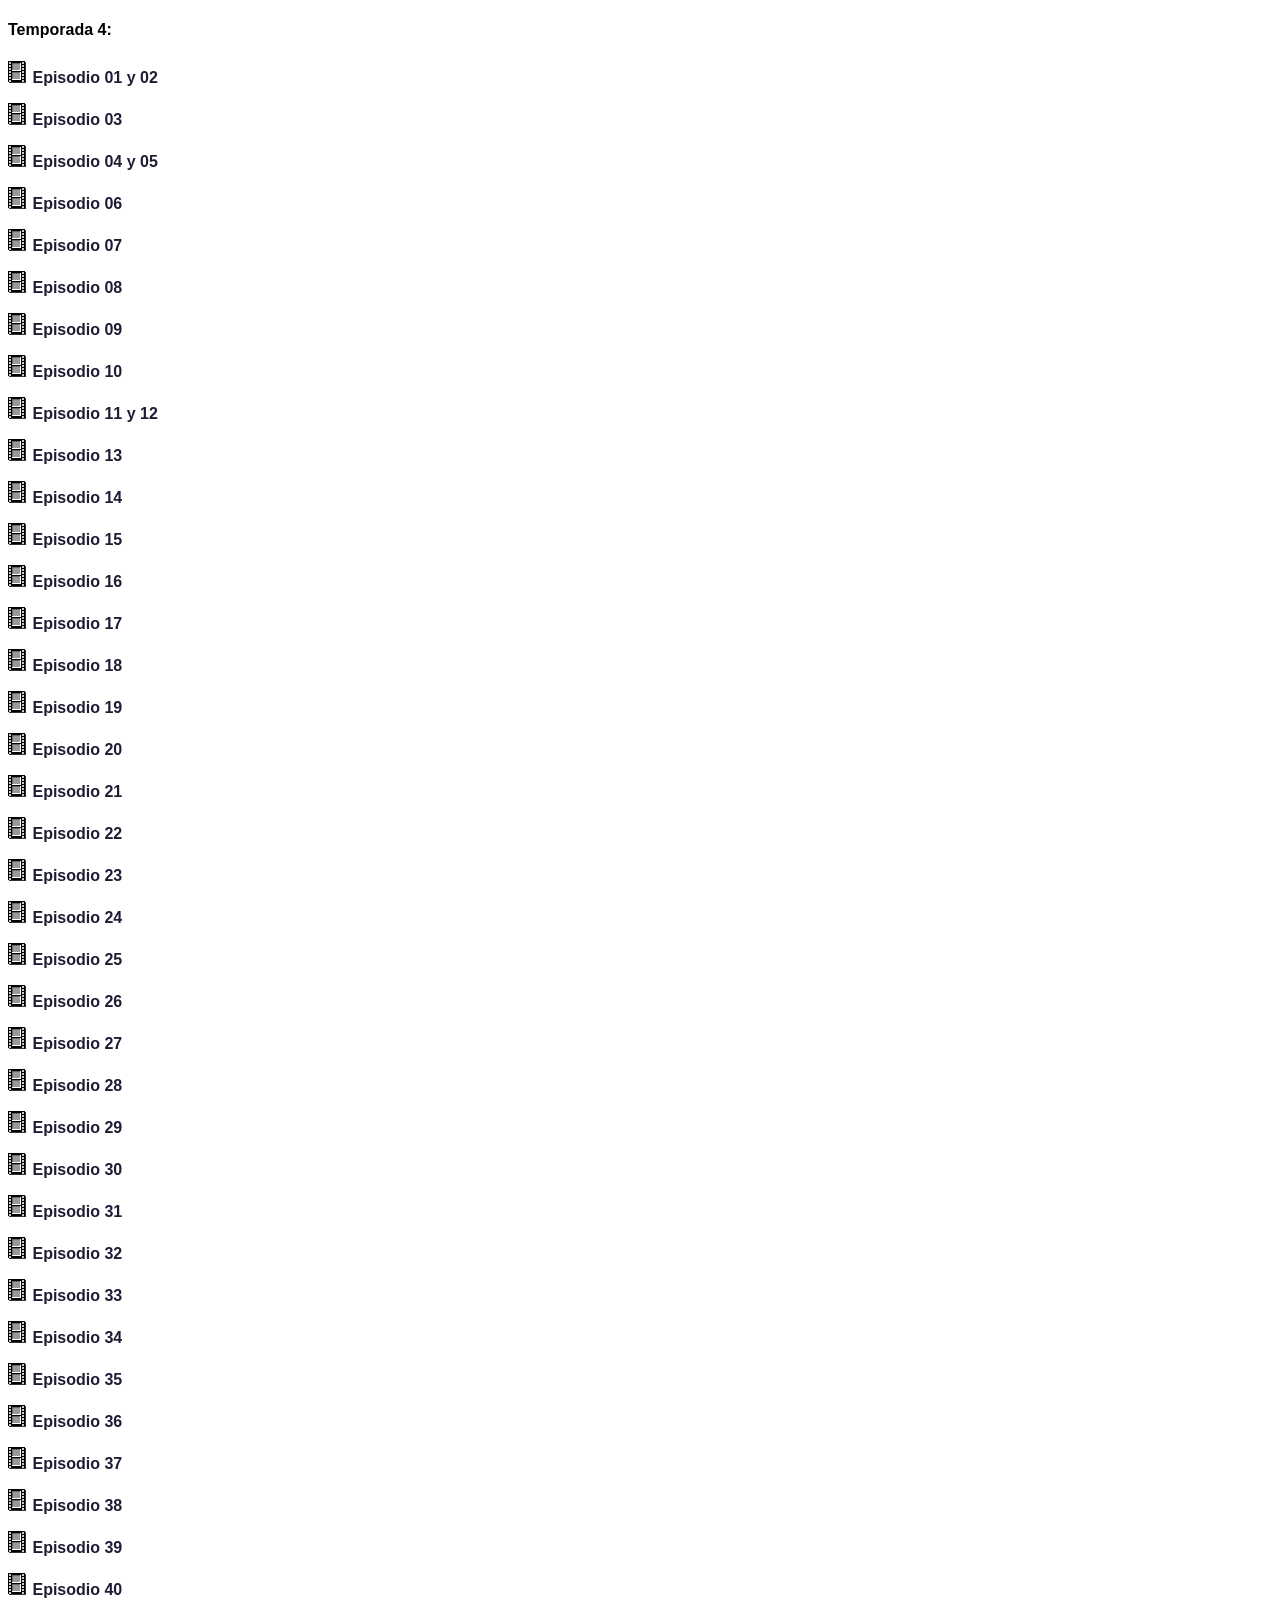
<file: temps/temporada4.html>
<!DOCTYPE html>
<html>
<head>
<meta charset="UTF-8">
<title>temporada</title>
<link rel="shortcut icon" href="">
<link rel="stylesheet" type="text/css" href="../stylelista.css">

<meta name="robots" content="noindex">
<meta name="author" content="Johan Gzz">
<meta name="description" content="Contenedor de videos al por mayor">
<meta name="viewport" content="width=device-width, initial-scale=1.0, maximum-scale=1.0, user-scalable=no">

<style>

</style>

</head>
<body>

<audio src="../sound_1.mp3" autoplay></audio>

<h4>Temporada 4:</h4>
<p><img src="vid.gif"> <a class="linksdelaslistas" href="https://archive.org/download/4x-11-12-jing-king/4x01-02-%20JingKing.mp4" target="visor">Episodio 01 y 02</a></p>
<p><img src="vid.gif"> <a class="linksdelaslistas" href="https://archive.org/download/4x-11-12-jing-king/4x03-%20JingKing.mp4" target="visor">Episodio 03</a></p>
<p><img src="vid.gif"> <a class="linksdelaslistas" href="https://archive.org/download/4x-11-12-jing-king/4x04-05%20JingKing.mp4" target="visor">Episodio 04 y 05</a></p>
<p><img src="vid.gif"> <a class="linksdelaslistas" href="https://archive.org/download/4x-11-12-jing-king/4x06-%20JingKing.mp4" target="visor">Episodio 06</a></p>
<p><img src="vid.gif"> <a class="linksdelaslistas" href="https://archive.org/download/4x-11-12-jing-king/4x07-%20JingKing.mp4" target="visor">Episodio 07</a></p>
<p><img src="vid.gif"> <a class="linksdelaslistas" href="https://archive.org/download/4x-11-12-jing-king/4x08-%20JingKing.mp4" target="visor">Episodio 08</a></p>
<p><img src="vid.gif"> <a class="linksdelaslistas" href="https://archive.org/download/4x-11-12-jing-king/4x09-%20JingKing.mp4" target="visor">Episodio 09</a></p>
<p><img src="vid.gif"> <a class="linksdelaslistas" href="https://archive.org/download/4x-11-12-jing-king/4x10-%20JingKing.mp4" target="visor">Episodio 10</a></p>
<p><img src="vid.gif"> <a class="linksdelaslistas" href="https://archive.org/download/4x-11-12-jing-king/4x11-12%20-%20JingKing.mp4" target="visor">Episodio 11 y 12</a></p>
<p><img src="vid.gif"> <a class="linksdelaslistas" href="https://archive.org/download/4x-11-12-jing-king/4x13-%20JingKing.mp4" target="visor">Episodio 13</a></p>
<p><img src="vid.gif"> <a class="linksdelaslistas" href="https://archive.org/download/4x-11-12-jing-king/4x14-%20JingKing.mp4" target="visor">Episodio 14</a></p>
<p><img src="vid.gif"> <a class="linksdelaslistas" href="https://archive.org/download/4x-11-12-jing-king/4x15-%20JingKing.mp4" target="visor">Episodio 15</a></p>
<p><img src="vid.gif"> <a class="linksdelaslistas" href="https://archive.org/download/4x-11-12-jing-king/4x16-%20JingKing.mp4" target="visor">Episodio 16</a></p>
<p><img src="vid.gif"> <a class="linksdelaslistas" href="https://archive.org/download/4x-11-12-jing-king/4x17-%20JingKing.mp4" target="visor">Episodio 17</a></p>
<p><img src="vid.gif"> <a class="linksdelaslistas" href="https://archive.org/download/4x-11-12-jing-king/4x18-%20JingKing.mp4" target="visor">Episodio 18</a></p>
<p><img src="vid.gif"> <a class="linksdelaslistas" href="https://archive.org/download/4x-11-12-jing-king/4x19-%20JingKing.mp4" target="visor">Episodio 19</a></p>
<p><img src="vid.gif"> <a class="linksdelaslistas" href="https://archive.org/download/4x-11-12-jing-king/4x20-%20JingKing.mp4" target="visor">Episodio 20</a></p>
<p><img src="vid.gif"> <a class="linksdelaslistas" href="https://archive.org/download/4x-11-12-jing-king/4x21-%20JingKing.mp4" target="visor">Episodio 21</a></p>
<p><img src="vid.gif"> <a class="linksdelaslistas" href="https://archive.org/download/4x-11-12-jing-king/4x22-%20JingKing.mp4" target="visor">Episodio 22</a></p>
<p><img src="vid.gif"> <a class="linksdelaslistas" href="https://archive.org/download/4x-11-12-jing-king/4x23-%20JingKing.mp4" target="visor">Episodio 23</a></p>
<p><img src="vid.gif"> <a class="linksdelaslistas" href="https://archive.org/download/4x-11-12-jing-king/4x24-%20JingKing.mp4" target="visor">Episodio 24</a></p>
<p><img src="vid.gif"> <a class="linksdelaslistas" href="https://archive.org/download/4x-11-12-jing-king/4x25-%20JingKing.mp4" target="visor">Episodio 25</a></p>
<p><img src="vid.gif"> <a class="linksdelaslistas" href="https://archive.org/download/4x-11-12-jing-king/4x26-%20JingKing.mp4" target="visor">Episodio 26</a></p>
<p><img src="vid.gif"> <a class="linksdelaslistas" href="https://archive.org/download/4x-11-12-jing-king/4x27-%20JingKing.mp4" target="visor">Episodio 27</a></p>
<p><img src="vid.gif"> <a class="linksdelaslistas" href="https://archive.org/download/4x-11-12-jing-king/4x28-%20JingKing.mp4" target="visor">Episodio 28</a></p>
<p><img src="vid.gif"> <a class="linksdelaslistas" href="https://archive.org/download/4x-11-12-jing-king/4x29-%20JingKing.mp4" target="visor">Episodio 29</a></p>
<p><img src="vid.gif"> <a class="linksdelaslistas" href="https://archive.org/download/4x-11-12-jing-king/4x30-%20JingKing.mp4" target="visor">Episodio 30</a></p>
<p><img src="vid.gif"> <a class="linksdelaslistas" href="https://archive.org/download/4x-11-12-jing-king/4x31-%20JingKing.mp4" target="visor">Episodio 31</a></p>
<p><img src="vid.gif"> <a class="linksdelaslistas" href="https://archive.org/download/4x-11-12-jing-king/4x32-%20JingKing.mp4" target="visor">Episodio 32</a></p>
<p><img src="vid.gif"> <a class="linksdelaslistas" href="https://archive.org/download/4x-11-12-jing-king/4x33-%20JingKing.mp4" target="visor">Episodio 33</a></p>
<p><img src="vid.gif"> <a class="linksdelaslistas" href="https://archive.org/download/4x-11-12-jing-king/4x34-%20JingKing.mp4" target="visor">Episodio 34</a></p>
<p><img src="vid.gif"> <a class="linksdelaslistas" href="https://archive.org/download/4x-11-12-jing-king/4x35-%20JingKing.mp4" target="visor">Episodio 35</a></p>
<p><img src="vid.gif"> <a class="linksdelaslistas" href="https://archive.org/download/4x-11-12-jing-king/4x36-%20JingKing.mp4" target="visor">Episodio 36</a></p>
<p><img src="vid.gif"> <a class="linksdelaslistas" href="https://archive.org/download/4x-11-12-jing-king/4x37-%20JingKing.mp4" target="visor">Episodio 37</a></p>
<p><img src="vid.gif"> <a class="linksdelaslistas" href="https://archive.org/download/4x-11-12-jing-king/4x38-%20JingKing.mp4" target="visor">Episodio 38</a></p>
<p><img src="vid.gif"> <a class="linksdelaslistas" href="https://archive.org/download/4x-11-12-jing-king/4x39-%20JingKing.mp4" target="visor">Episodio 39</a></p>
<p><img src="vid.gif"> <a class="linksdelaslistas" href="https://archive.org/download/4x-11-12-jing-king/4x40-%20JingKing.mp4" target="visor">Episodio 40</a></p>





<!-- div paraquitar la publici de 00 -->
<div class="divultimo"></div>
</body>
</html>
</file>
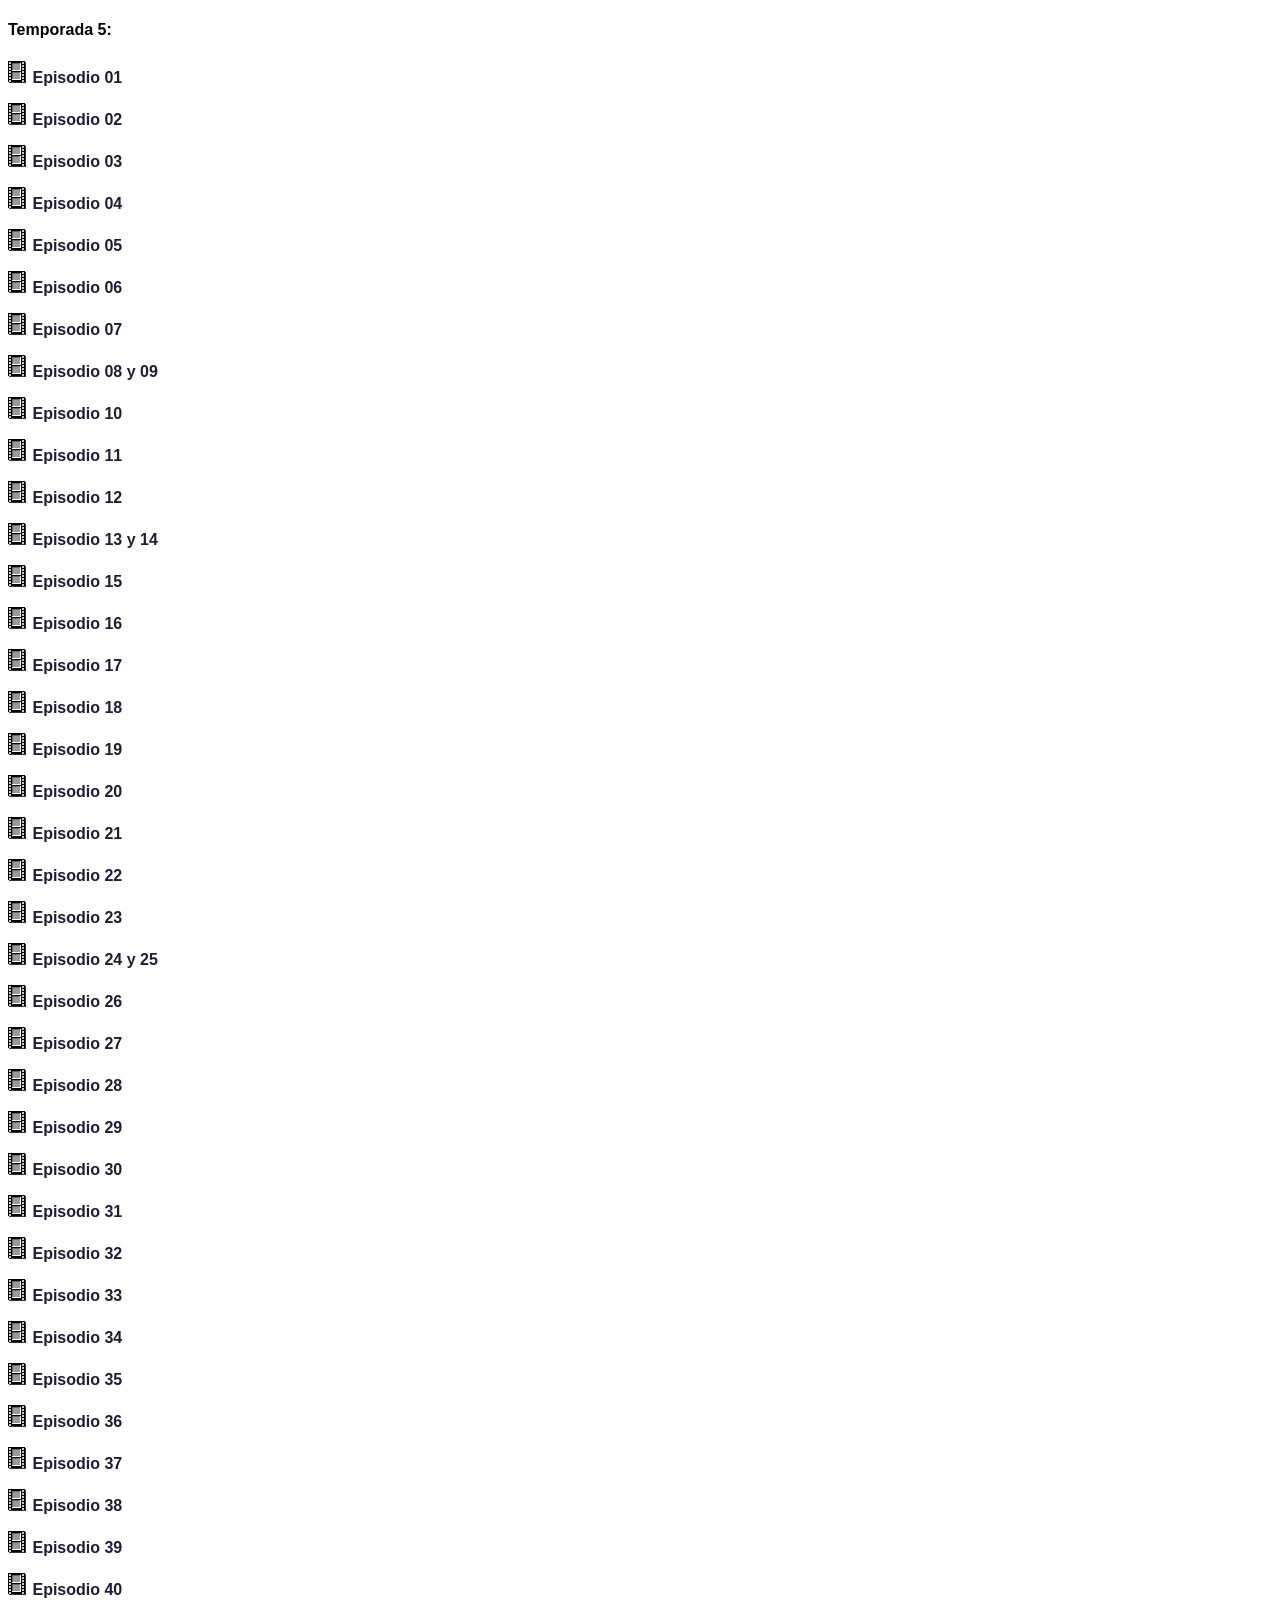
<file: temps/temporada5.html>
<!DOCTYPE html>
<html>
<head>
<meta charset="UTF-8">
<title>temporada</title>
<link rel="shortcut icon" href="">
<link rel="stylesheet" type="text/css" href="../stylelista.css">

<meta name="robots" content="noindex">
<meta name="author" content="Johan Gzz">
<meta name="description" content="Contenedor de videos al por mayor">
<meta name="viewport" content="width=device-width, initial-scale=1.0, maximum-scale=1.0, user-scalable=no">

<style>

</style>

</head>
<body>

<audio src="../sound_1.mp3" autoplay></audio>

<h4>Temporada 5:</h4>
<p><img src="vid.gif"> <a class="linksdelaslistas" href="https://archive.org/download/u.-s.-m.-temporada-5/5x01.mp4" target="visor">Episodio 01</a></p>
<p><img src="vid.gif"> <a class="linksdelaslistas" href="https://archive.org/download/u.-s.-m.-temporada-5/5x02.mp4" target="visor">Episodio 02</a></p>
<p><img src="vid.gif"> <a class="linksdelaslistas" href="https://archive.org/download/u.-s.-m.-temporada-5/5x03.mp4" target="visor">Episodio 03</a></p>
<p><img src="vid.gif"> <a class="linksdelaslistas" href="https://archive.org/download/u.-s.-m.-temporada-5/5x04.mp4" target="visor">Episodio 04</a></p>
<p><img src="vid.gif"> <a class="linksdelaslistas" href="https://archive.org/download/u.-s.-m.-temporada-5/5x05.mp4" target="visor">Episodio 05</a></p>
<p><img src="vid.gif"> <a class="linksdelaslistas" href="https://archive.org/download/u.-s.-m.-temporada-5/5x06.mp4" target="visor">Episodio 06</a></p>
<p><img src="vid.gif"> <a class="linksdelaslistas" href="https://archive.org/download/u.-s.-m.-temporada-5/5x07.mp4" target="visor">Episodio 07</a></p>
<p><img src="vid.gif"> <a class="linksdelaslistas" href="https://archive.org/download/u.-s.-m.-temporada-5/5x08-09.mp4" target="visor">Episodio 08 y 09</a></p>
<p><img src="vid.gif"> <a class="linksdelaslistas" href="https://archive.org/download/u.-s.-m.-temporada-5/5x10.mp4" target="visor">Episodio 10</a></p>
<p><img src="vid.gif"> <a class="linksdelaslistas" href="https://archive.org/download/u.-s.-m.-temporada-5/5x11.mp4" target="visor">Episodio 11</a></p>
<p><img src="vid.gif"> <a class="linksdelaslistas" href="https://archive.org/download/u.-s.-m.-temporada-5/5x12.mp4" target="visor">Episodio 12</a></p>
<p><img src="vid.gif"> <a class="linksdelaslistas" href="https://archive.org/download/u.-s.-m.-temporada-5/5x13-14.mp4" target="visor">Episodio 13 y 14</a></p>
<p><img src="vid.gif"> <a class="linksdelaslistas" href="https://archive.org/download/u.-s.-m.-temporada-5/5x15.mp4" target="visor">Episodio 15</a></p>
<p><img src="vid.gif"> <a class="linksdelaslistas" href="https://archive.org/download/u.-s.-m.-temporada-5/5x16.mp4" target="visor">Episodio 16</a></p>
<p><img src="vid.gif"> <a class="linksdelaslistas" href="https://archive.org/download/u.-s.-m.-temporada-5/5x17.mp4" target="visor">Episodio 17</a></p>
<p><img src="vid.gif"> <a class="linksdelaslistas" href="https://archive.org/download/u.-s.-m.-temporada-5/5x18.mp4" target="visor">Episodio 18</a></p>
<p><img src="vid.gif"> <a class="linksdelaslistas" href="https://archive.org/download/u.-s.-m.-temporada-5/5x19.mp4" target="visor">Episodio 19</a></p>
<p><img src="vid.gif"> <a class="linksdelaslistas" href="https://archive.org/download/u.-s.-m.-temporada-5/5x20.mp4" target="visor">Episodio 20</a></p>
<p><img src="vid.gif"> <a class="linksdelaslistas" href="https://archive.org/download/u.-s.-m.-temporada-5/5x21.mp4" target="visor">Episodio 21</a></p>
<p><img src="vid.gif"> <a class="linksdelaslistas" href="https://archive.org/download/u.-s.-m.-temporada-5/5x22.mp4" target="visor">Episodio 22</a></p>
<p><img src="vid.gif"> <a class="linksdelaslistas" href="https://archive.org/download/u.-s.-m.-temporada-5/5x23.mp4" target="visor">Episodio 23</a></p>
<p><img src="vid.gif"> <a class="linksdelaslistas" href="https://archive.org/download/u.-s.-m.-temporada-5/5x24-25.mp4" target="visor">Episodio 24 y 25</a></p>
<p><img src="vid.gif"> <a class="linksdelaslistas" href="https://archive.org/download/u.-s.-m.-temporada-5/5x26.mp4" target="visor">Episodio 26</a></p>
<p><img src="vid.gif"> <a class="linksdelaslistas" href="https://archive.org/download/u.-s.-m.-temporada-5/5x27.mp4" target="visor">Episodio 27</a></p>
<p><img src="vid.gif"> <a class="linksdelaslistas" href="https://archive.org/download/u.-s.-m.-temporada-5/5x28.mp4" target="visor">Episodio 28</a></p>
<p><img src="vid.gif"> <a class="linksdelaslistas" href="https://archive.org/download/u.-s.-m.-temporada-5/5x29.mp4" target="visor">Episodio 29</a></p>
<p><img src="vid.gif"> <a class="linksdelaslistas" href="https://archive.org/download/u.-s.-m.-temporada-5/5x30.mp4" target="visor">Episodio 30</a></p>
<p><img src="vid.gif"> <a class="linksdelaslistas" href="https://archive.org/download/u.-s.-m.-temporada-5/5x31.mp4" target="visor">Episodio 31</a></p>
<p><img src="vid.gif"> <a class="linksdelaslistas" href="https://archive.org/download/u.-s.-m.-temporada-5/5x32.mp4" target="visor">Episodio 32</a></p>
<p><img src="vid.gif"> <a class="linksdelaslistas" href="https://archive.org/download/u.-s.-m.-temporada-5/5x33.mp4" target="visor">Episodio 33</a></p>
<p><img src="vid.gif"> <a class="linksdelaslistas" href="https://archive.org/download/u.-s.-m.-temporada-5/5x34.mp4" target="visor">Episodio 34</a></p>
<p><img src="vid.gif"> <a class="linksdelaslistas" href="https://archive.org/download/u.-s.-m.-temporada-5/5x35.mp4" target="visor">Episodio 35</a></p>
<p><img src="vid.gif"> <a class="linksdelaslistas" href="https://archive.org/download/u.-s.-m.-temporada-5/5x36.mp4" target="visor">Episodio 36</a></p>
<p><img src="vid.gif"> <a class="linksdelaslistas" href="https://archive.org/download/u.-s.-m.-temporada-5/5x37.mp4" target="visor">Episodio 37</a></p>
<p><img src="vid.gif"> <a class="linksdelaslistas" href="https://archive.org/download/u.-s.-m.-temporada-5/5x38.mp4" target="visor">Episodio 38</a></p>
<p><img src="vid.gif"> <a class="linksdelaslistas" href="https://archive.org/download/u.-s.-m.-temporada-5/5x39.mp4" target="visor">Episodio 39</a></p>
<p><img src="vid.gif"> <a class="linksdelaslistas" href="https://archive.org/download/u.-s.-m.-temporada-5/5x40.mp4" target="visor">Episodio 40</a></p>




<!-- div paraquitar la publici de 00 -->
<div class="divultimo"></div>
</body>
</html>
</file>
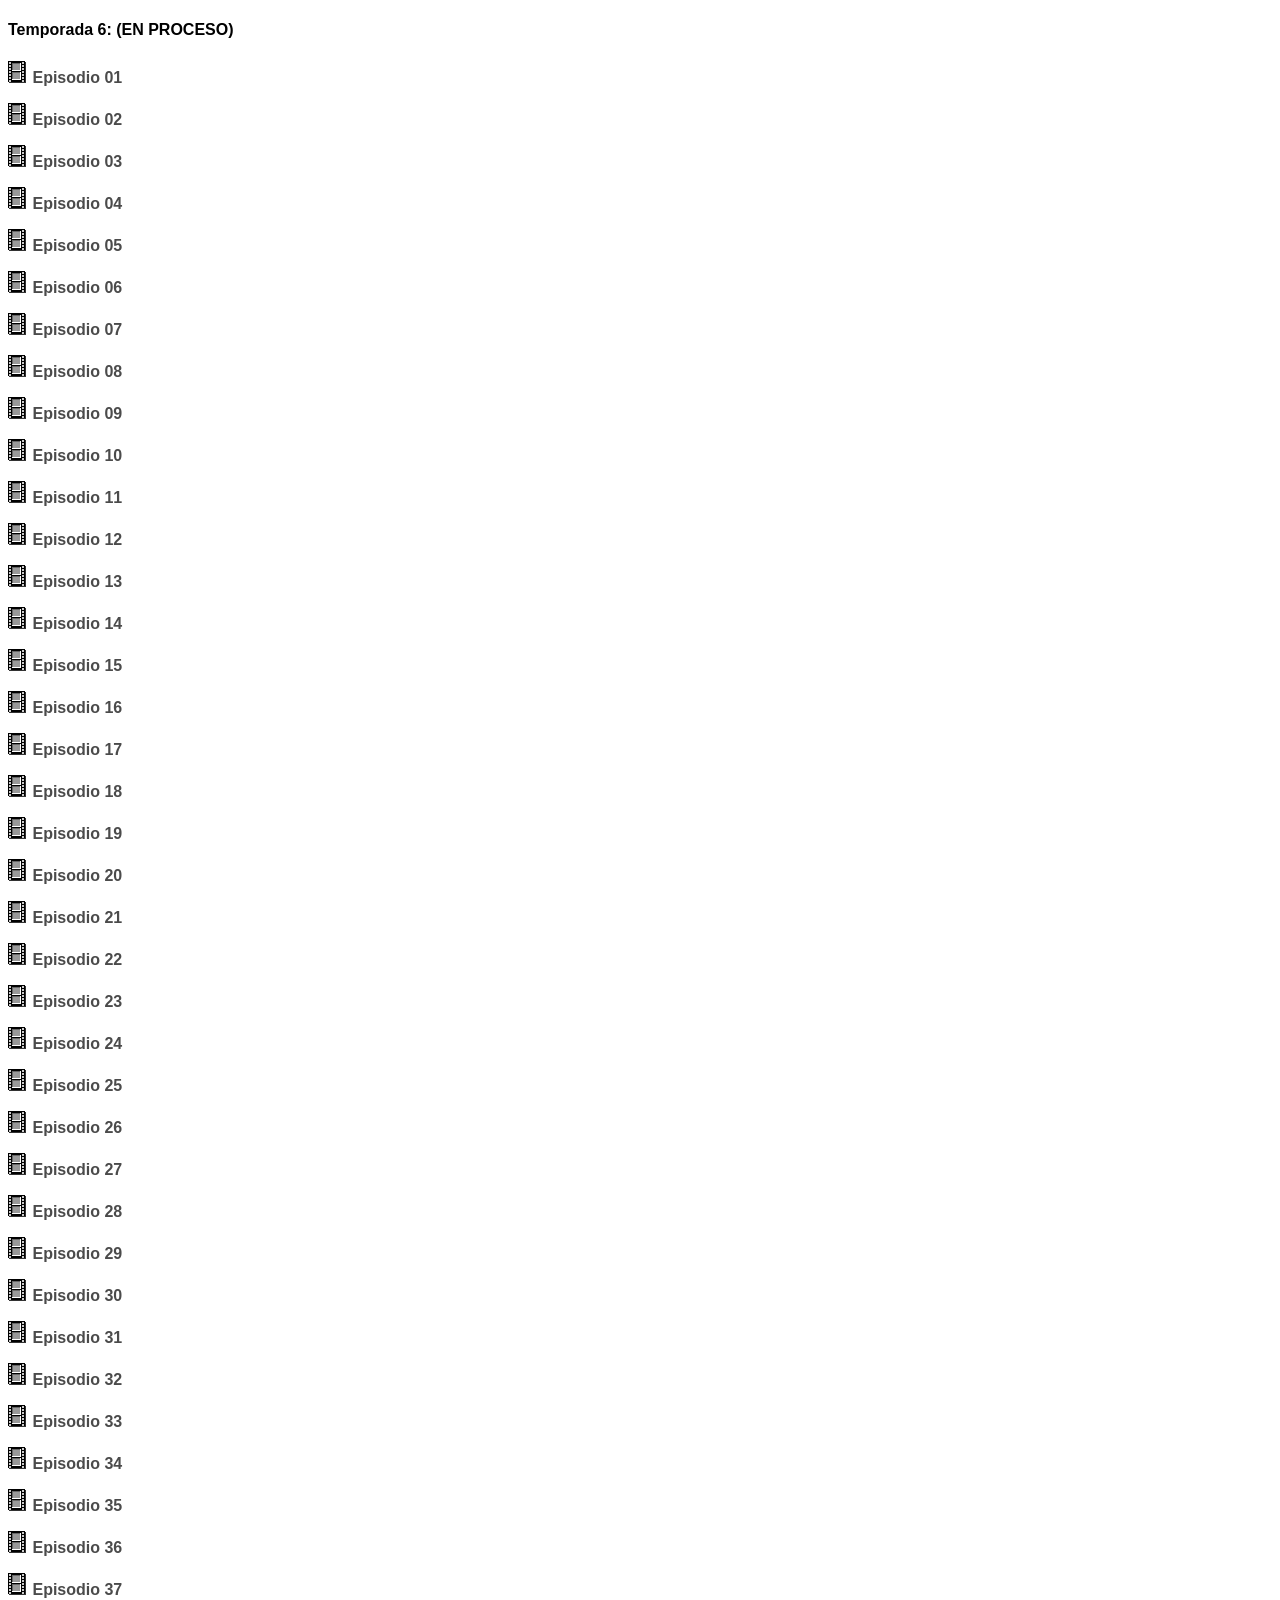
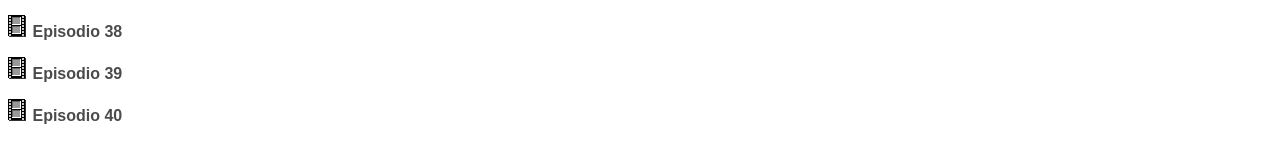
<file: temps/temporada6.html>
<!DOCTYPE html>
<html>
<head>
<meta charset="UTF-8">
<title>temporada</title>
<link rel="shortcut icon" href="">
<link rel="stylesheet" type="text/css" href="../stylelista.css">

<meta name="robots" content="noindex">
<meta name="author" content="Johan Gzz">
<meta name="description" content="Contenedor de videos al por mayor">
<meta name="viewport" content="width=device-width, initial-scale=1.0, maximum-scale=1.0, user-scalable=no">

<style>

</style>

</head>
<body>

<audio src="../sound_1.mp3" autoplay></audio>

<h4>Temporada 6: (EN PROCESO)</h4>
<p><img src="vid.gif"> <a class="linksdelaslistas" href="" target="visor">Episodio 01</a></p>
<p><img src="vid.gif"> <a class="linksdelaslistas" href="" target="visor">Episodio 02</a></p>
<p><img src="vid.gif"> <a class="linksdelaslistas" href="" target="visor">Episodio 03</a></p>
<p><img src="vid.gif"> <a class="linksdelaslistas" href="" target="visor">Episodio 04</a></p>
<p><img src="vid.gif"> <a class="linksdelaslistas" href="" target="visor">Episodio 05</a></p>
<p><img src="vid.gif"> <a class="linksdelaslistas" href="" target="visor">Episodio 06</a></p>
<p><img src="vid.gif"> <a class="linksdelaslistas" href="" target="visor">Episodio 07</a></p>
<p><img src="vid.gif"> <a class="linksdelaslistas" href="" target="visor">Episodio 08</a></p>
<p><img src="vid.gif"> <a class="linksdelaslistas" href="" target="visor">Episodio 09</a></p>
<p><img src="vid.gif"> <a class="linksdelaslistas" href="" target="visor">Episodio 10</a></p>
<p><img src="vid.gif"> <a class="linksdelaslistas" href="" target="visor">Episodio 11</a></p>
<p><img src="vid.gif"> <a class="linksdelaslistas" href="" target="visor">Episodio 12</a></p>
<p><img src="vid.gif"> <a class="linksdelaslistas" href="" target="visor">Episodio 13</a></p>
<p><img src="vid.gif"> <a class="linksdelaslistas" href="" target="visor">Episodio 14</a></p>
<p><img src="vid.gif"> <a class="linksdelaslistas" href="" target="visor">Episodio 15</a></p>
<p><img src="vid.gif"> <a class="linksdelaslistas" href="" target="visor">Episodio 16</a></p>
<p><img src="vid.gif"> <a class="linksdelaslistas" href="" target="visor">Episodio 17</a></p>
<p><img src="vid.gif"> <a class="linksdelaslistas" href="" target="visor">Episodio 18</a></p>
<p><img src="vid.gif"> <a class="linksdelaslistas" href="" target="visor">Episodio 19</a></p>
<p><img src="vid.gif"> <a class="linksdelaslistas" href="" target="visor">Episodio 20</a></p>
<p><img src="vid.gif"> <a class="linksdelaslistas" href="" target="visor">Episodio 21</a></p>
<p><img src="vid.gif"> <a class="linksdelaslistas" href="" target="visor">Episodio 22</a></p>
<p><img src="vid.gif"> <a class="linksdelaslistas" href="" target="visor">Episodio 23</a></p>
<p><img src="vid.gif"> <a class="linksdelaslistas" href="" target="visor">Episodio 24</a></p>
<p><img src="vid.gif"> <a class="linksdelaslistas" href="" target="visor">Episodio 25</a></p>
<p><img src="vid.gif"> <a class="linksdelaslistas" href="" target="visor">Episodio 26</a></p>
<p><img src="vid.gif"> <a class="linksdelaslistas" href="" target="visor">Episodio 27</a></p>
<p><img src="vid.gif"> <a class="linksdelaslistas" href="" target="visor">Episodio 28</a></p>
<p><img src="vid.gif"> <a class="linksdelaslistas" href="" target="visor">Episodio 29</a></p>
<p><img src="vid.gif"> <a class="linksdelaslistas" href="" target="visor">Episodio 30</a></p>
<p><img src="vid.gif"> <a class="linksdelaslistas" href="" target="visor">Episodio 31</a></p>
<p><img src="vid.gif"> <a class="linksdelaslistas" href="" target="visor">Episodio 32</a></p>
<p><img src="vid.gif"> <a class="linksdelaslistas" href="" target="visor">Episodio 33</a></p>
<p><img src="vid.gif"> <a class="linksdelaslistas" href="" target="visor">Episodio 34</a></p>
<p><img src="vid.gif"> <a class="linksdelaslistas" href="" target="visor">Episodio 35</a></p>
<p><img src="vid.gif"> <a class="linksdelaslistas" href="" target="visor">Episodio 36</a></p>
<p><img src="vid.gif"> <a class="linksdelaslistas" href="" target="visor">Episodio 37</a></p>
<p><img src="vid.gif"> <a class="linksdelaslistas" href="" target="visor">Episodio 38</a></p>
<p><img src="vid.gif"> <a class="linksdelaslistas" href="" target="visor">Episodio 39</a></p>
<p><img src="vid.gif"> <a class="linksdelaslistas" href="" target="visor">Episodio 40</a></p>




<!-- div paraquitar la publici de 00 -->
<div class="divultimo"></div>
</body>
</html>
</file>
<file: style.css>
html{
text-align:center;
margin:0 auto;
background-color:#1f1c34;
background-image: url("");
width: auto;
}

.cuerpo{
text-align:center;
padding-top:2px;
margin-top:0px;
margin-left:auto;
margin-right:auto;
background-color:#6e9ffc;
border-top:double;
border-left: double;
border-right: double;
border-color: white;
border-radius:25px;
width: 80%;
cursor:default;
font-family:arial;
}

#contenedor{
margin: 0 auto;
text-align:left;
width:93%;
}

.tituloprincipalh1{
font-family:arial;
color:black;
width:21%;
margin:-9px;
}

.derechita{
float: right; width: 58%; text-align:left; padding-right: 2%; padding-left:2%;
}

.izquierdita{
float: left; width: 31.8%; text-align:left; padding-left: 2%; padding-right: 2%; padding-top:2%; background-color:none; border-radius:25px; margin-left:2%;
}

hr {
padding:0;
margin:0;
}

.botonesparaelegirelcontenidoaver{
display:block;
}

.estilodelosbotonesparaelegirelcontenidoaver{
width:100%;
cursor:pointer;
padding:0px;
border-radius:25px;
background-color:#1f1c34;
border-color:#4b4b4b;
color:#FFFFFF;
}

.visorazo{
width:100%;
height:200px;
border:none;
border-radius:25px;
}

.visorazo:hover{
transition-duration:0.4s;
position:fixed;
width:77%;
height:77%;
z-index:4;
border:5px solid #1f1c34;
}

.iframequemuestralalista{
height:561px;
width:100%;
border:none;
border-radius:0px;
}

.parrafoparaqueseacomodeelborde{
padding-top:80%;
}

@media only screen and (max-width: 800px) {

.cuerpo{
width: 100%;
border-style: none;
border-color: none;
}

.izquierdita{
width: 97%; text-align:left; padding-right: 0%; padding-bottom:0%; border:none; height:10%; padding-top:0%; margin-left:0%;
}

.botonesparaelegirelcontenidoaver{
display:inline;
}

.estilodelosbotonesparaelegirelcontenidoaver{
width:auto;
padding:3.2px;
}

.derechita{
 width: 95%; text-align:left; padding-left: 3%;
}

.iframequemuestralalista{
height:290px;
}

.visorazo{
height:250px;
}

.visorazo:hover{
transition-duration:0s;
position:relative;
width:100%;
height:250px;
z-index:4;
border:none;
}

nav{
overflow-x: auto; /* Desplazamiento horizontal automático */
overflow-y: hidden; /* Ocultar desplazamiento vertical */
white-space: nowrap; /* Evita que el texto se divida en varias líneas */
}

.tituloprincipalh1{
font-size:90%;
width:23%;
top:5px;
left:23px;
position:absolute;
}

}
</file>
<file: stylelista.css>
body{
background-color:none;
font-family:Arial;
overflow-x: hidden; /* Desplazamiento horizontal deshabilitado para el cuerpo entero */
}

.botonesdelascarpetasdeservidores{
border-style:solid;
border-color:black;
border-width:thin;
color:black;
background-color:#dadada;
cursor:pointer,default;
text-decoration:none;
padding:3.1px;
}

.botonesdelascarpetasparasubir{
border-style:solid;
border-color:#dadada;
border-width:thin;
color:#dadada;
background-color:black;
cursor:pointer,default;
text-decoration:none;
padding:3.1px;
}

.scrollhorizontal{
width: 100%;
height: 48px;
margin-top:0px;
padding-top:4px;
overflow-x: auto; /* Desplazamiento horizontal automático */
overflow-y: hidden; /* Ocultar desplazamiento vertical */
white-space: nowrap; /* Evita que el texto se divida en varias líneas */
}

.linksdelaslistas{
color:#1f1c34;
text-decoration:none;
font-weight:bold;
font-family:arial;
}

.linksdelaslistas:hover{
text-decoration:underline;
}

.linksdelaslistas:visited{
color:#4b4b4b;
}

.iframedelalistaquevadentrodelotroiframe{
width:100%;
border:none;
height:450px;
}

.divultimo + div{
visibility:hidden;
}

.botoneselegirsubir{
padding:4px;
}

/* Pantallas de 300px de ALTO o inferior */

@media only screen and (max-height: 300px) {

.iframedelalistaquevadentrodelotroiframe{
height:210px;
}

}
</file>
